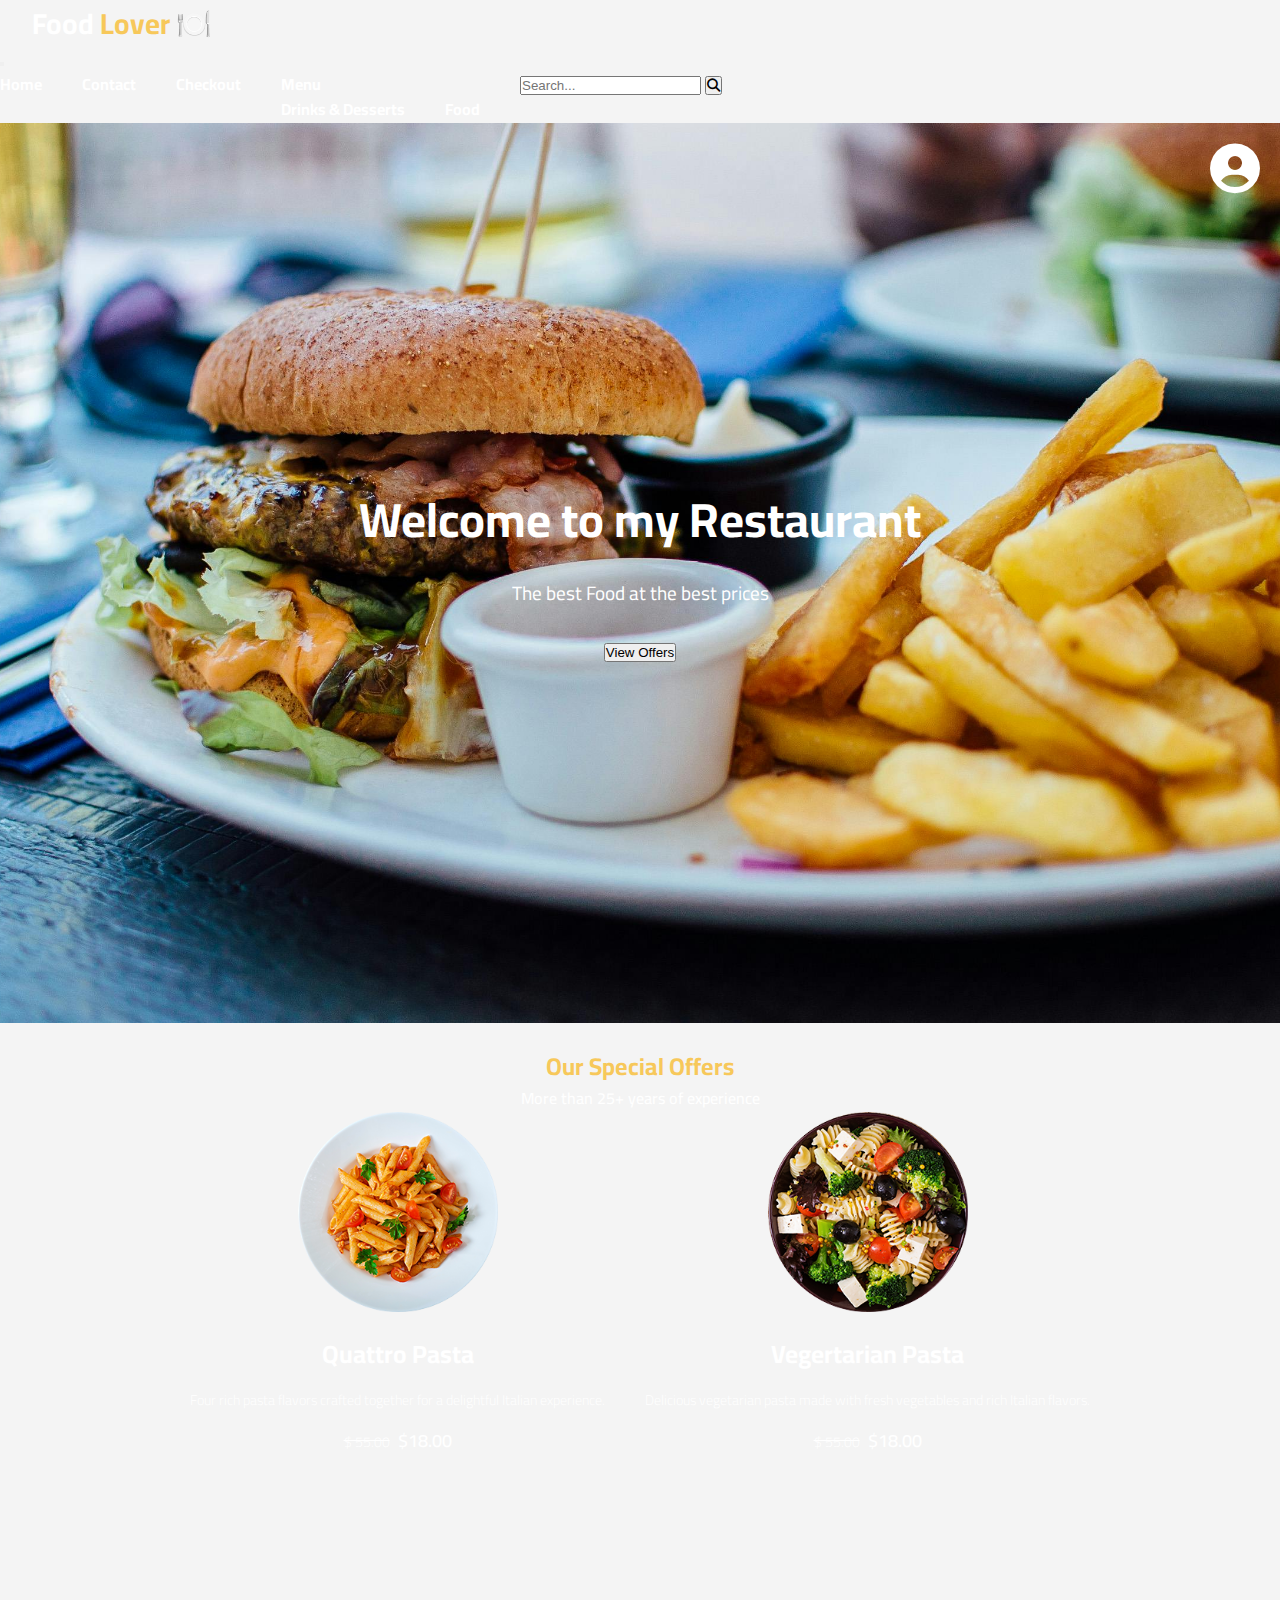
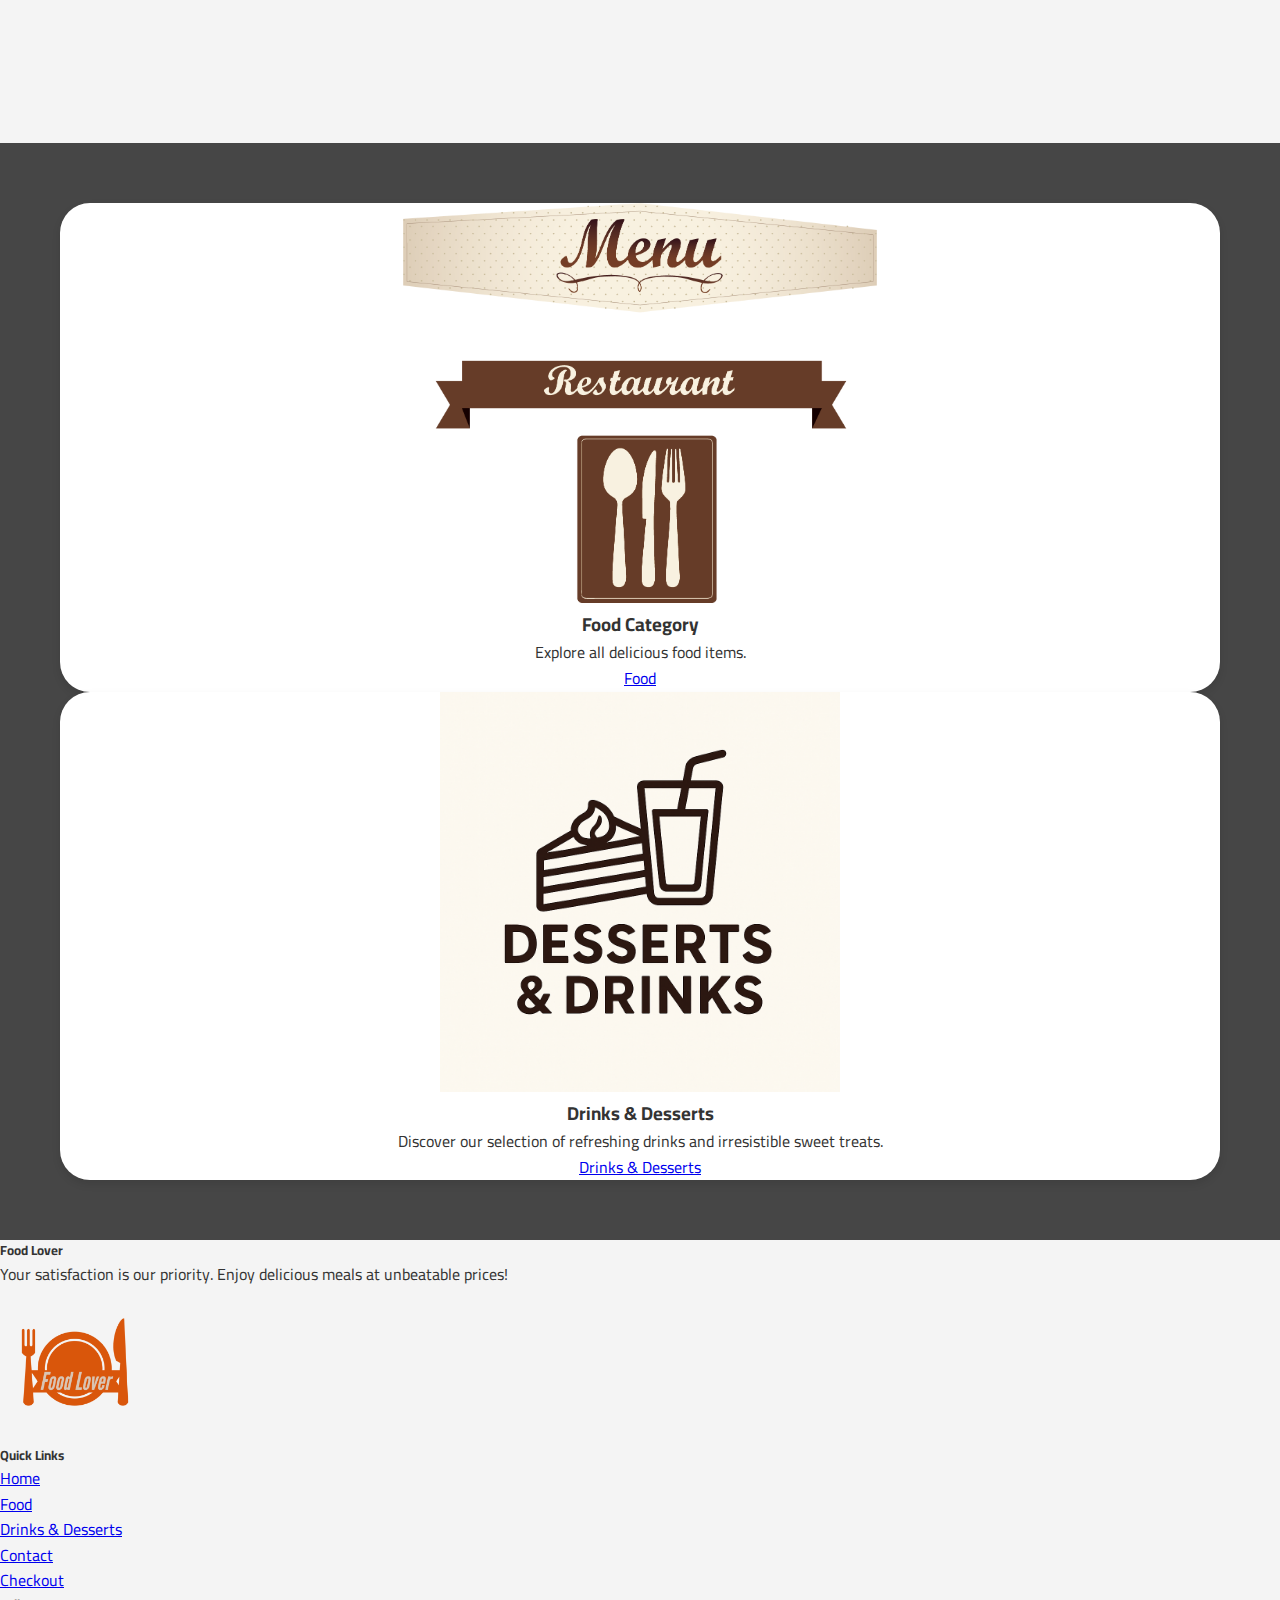
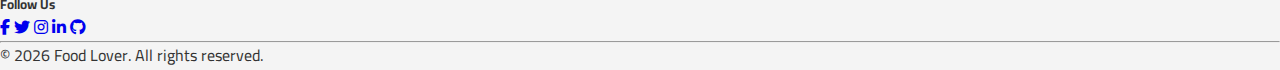
<file: index.html>
<!doctype html>
<html lang="en">
<head>
  <meta charset="utf-8">
  <meta name="viewport" content="width=device-width, initial-scale=1">
  <title>Food Lover</title>
  <!-- مكتبه بوت استراب  -->
  <link href="https://cdn.jsdelivr.net/npm/bootstrap@5.3.8/dist/css/bootstrap.min.css" rel="stylesheet"
  integrity="sha384-sRIl4kxILFvY47J16cr9ZwB07vP4J8+LH7qKQnuqkuIAvNWLzeN8tE5YBujZqJLB" crossorigin="anonymous">
  <!-- مكتبه الايقونات فونت اوسم -->
  <link rel="stylesheet" href="https://cdnjs.cloudflare.com/ajax/libs/font-awesome/6.5.0/css/all.min.css">
  <!-- مكتبه الخطوط جوجل فونت  -->
  <link href="https://fonts.googleapis.com/css2?family=Cairo:wght@400;700&display=swap" rel="stylesheet">
  <link rel="stylesheet" href="styles.css">
</head>
<body>
  <nav class="navbar navbar-expand-lg navbar-dark bg-dark px-4">
    <h4 class="logo ">Food <span>Lover 🍽️</span></h4>
    <button class="navbar-toggler" type="button" data-bs-toggle="collapse" data-bs-target="#mainNav">
      <span class="navbar-toggler-icon"></span>
    </button>
    <div class="collapse navbar-collapse" id="mainNav">
      <ul class="navbar-nav ms-auto align-items-center">
        <li><a href="index.html">Home</a></li>
        <li><a href="contact.html">Contact</a></li>
        <li><a href="checkout.html">Checkout</a></li>
        <!-- Dropdown -->
        <li class="nav-item dropdown">
          <a class="nav-link dropdown-toggle"  id="navDropdown" role="button" data-bs-toggle="dropdown">Menu</a>
          <ul class="dropdown-menu dropdown-menu-dark">
            <li><a class="dropdown-item" href="cafe.html">Drinks & Desserts</a></li>
            <li><a class="dropdown-item" href="food.html">Food</a></li>
          </ul>
        </li>
        <!-- Search Box -->
        <li class="nav-item ms-3">
          <form class="d-flex" role="search">
            <input class="form-control me-2" type="search" placeholder="Search..." aria-label="Search">
            <button class="btn btn-outline-info" type="submit">
              <i class="fa-solid fa-magnifying-glass"></i>
            </button>
          </form>
        </li>
      </ul>
    </div>
  </nav>
  <section class="Home">
    <!-- أيقونة الداشبورد -->
    <div class="profile">
      <a href="dashboard.html">
      <i class="fas fa-user-circle"></i>
      </a>
    </div>
    <div>
      <h1>Welcome to my Restaurant</h1>
      <p>The best Food at the best prices</p>
      <a href="#offers" class="btn-hero">
        <button type="button" class="btn btn-secondary">View Offers</button>
      </a>
  </section>
  <section id="offers">
    <div class="container">
      <div class="title">
        <h2>Our Special Offers</h2>
        <p>More than 25+ years of experience</p>
      </div>
      <div class="offers-items">
        <div>
          <img src="img/offer1.png" alt="Quattro Pasta">
          <div>
            <h3>Quattro Pasta</h3>
            <p>Four rich pasta flavors crafted together for a delightful Italian experience.</p>
            <p><del>$ 55.00</del> <span class="primary-text">$18.00</span></p>
          </div>
        </div>
        <div>
          <img src="img/offer2.png" alt="Vegertarian Pasta">
          <div>
            <h3>Vegertarian Pasta</h3>
            <p>Delicious vegetarian pasta made with fresh vegetables and rich Italian flavors.</p>
            <p><del>$ 55.00</del> <span class="primary-text">$18.00</span></p>
          </div>
        </div>
      </div>
    </div>
  </section>
  <section id="Product" >
    <div class="container">
      <div class="row g-4 justify-content-center">
        <!-- Card 1 -->
        <div class="col-12 col-md-6 col-lg-5">
          <div class="card h-100 text-center ">
            <img src="img/MNUE LOO.png" class="card-img-top" alt="Burger">
            <div class="card-body">
              <h3 class="card-title">Food Category</h3>
              <p class="card-text">Explore all delicious food items.</p>
              <a href="food.html" class="btn btn-secondary">Food</a>
            </div>
          </div>
        </div>
        <!-- Card 2 -->
        <div class="col-12 col-md-6 col-lg-5">
          <div class="card h-100 text-center ">
            <img src="img/CAFE LOGO.png" class="card-img-top" alt="Tea">
            <div class="card-body">
              <h3>Drinks & Desserts</h3>
              <p class="card-text">Discover our selection of refreshing drinks and irresistible sweet treats.</p>
              <a href="cafe.html" class="btn btn-secondary">Drinks & Desserts</a>
            </div>
          </div>
        </div>
      </div>
    </div>
  </section>
  <footer class="bg-dark text-white pt-4">
    <div class="container text-center text-md-start">
      <div class="row">
        <!-- About -->
        <div class="col-md-4 mb-4">
          <h5 class="text-uppercase">Food Lover</h5>
          <p>Your satisfaction is our priority. Enjoy delicious meals at unbeatable prices!</p>
          <img src="img/logo.png" alt="Food Lover Logo" style="width:150px;">
        </div>
        <!-- Links -->
        <div class="col-md-4 mb-4 footer">
          <h5 class="text-uppercase">Quick Links</h5>
          <ul class="list-unstyled">
            <li><a href="index.html" class="text-white text-decoration-none">Home</a></li>
            <li><a href="food.html" class="text-white text-decoration-none">Food</a></li>
            <li><a href="cafe.html" class="text-white text-decoration-none">Drinks & Desserts</a></li>
            <li><a href="contact.html" class="text-white text-decoration-none">Contact</a></li>
            <li><a href="checkout.html" class="text-white text-decoration-none">Checkout</a></li>
          </ul>
        </div>
        <!-- Social -->
        <div class="col-md-4 mb-4">
          <h5 class="text-uppercase">Follow Us</h5>
          <a href="#" class="text-white me-3"><i class="fa-brands fa-facebook-f"></i></a>
          <a href="#" class="text-white me-3"><i class="fa-brands fa-twitter"></i></a>
          <a href="#" class="text-white me-3"><i class="fa-brands fa-instagram"></i></a>
          <a href="#" class="text-white me-3"><i class="fa-brands fa-linkedin-in"></i></a>
          <a href="#" class="text-white"><i class="fa-brands fa-github"></i></a>
        </div>
      </div>
    </div>
    <hr>
    <div class="text-center p-3">
      &copy; 2026 Food Lover. All rights reserved.
    </div>
  </footer>
  <script src="https://cdn.jsdelivr.net/npm/bootstrap@5.3.8/dist/js/bootstrap.bundle.min.js" integrity="sha384-FKyoEForCGlyvwx9Hj09JcYn3nv7wiPVlz7YYwJrWVcXK/BmnVDxM+D2scQbITxI" crossorigin="anonymous"></script>

</body>
</html>
</file>
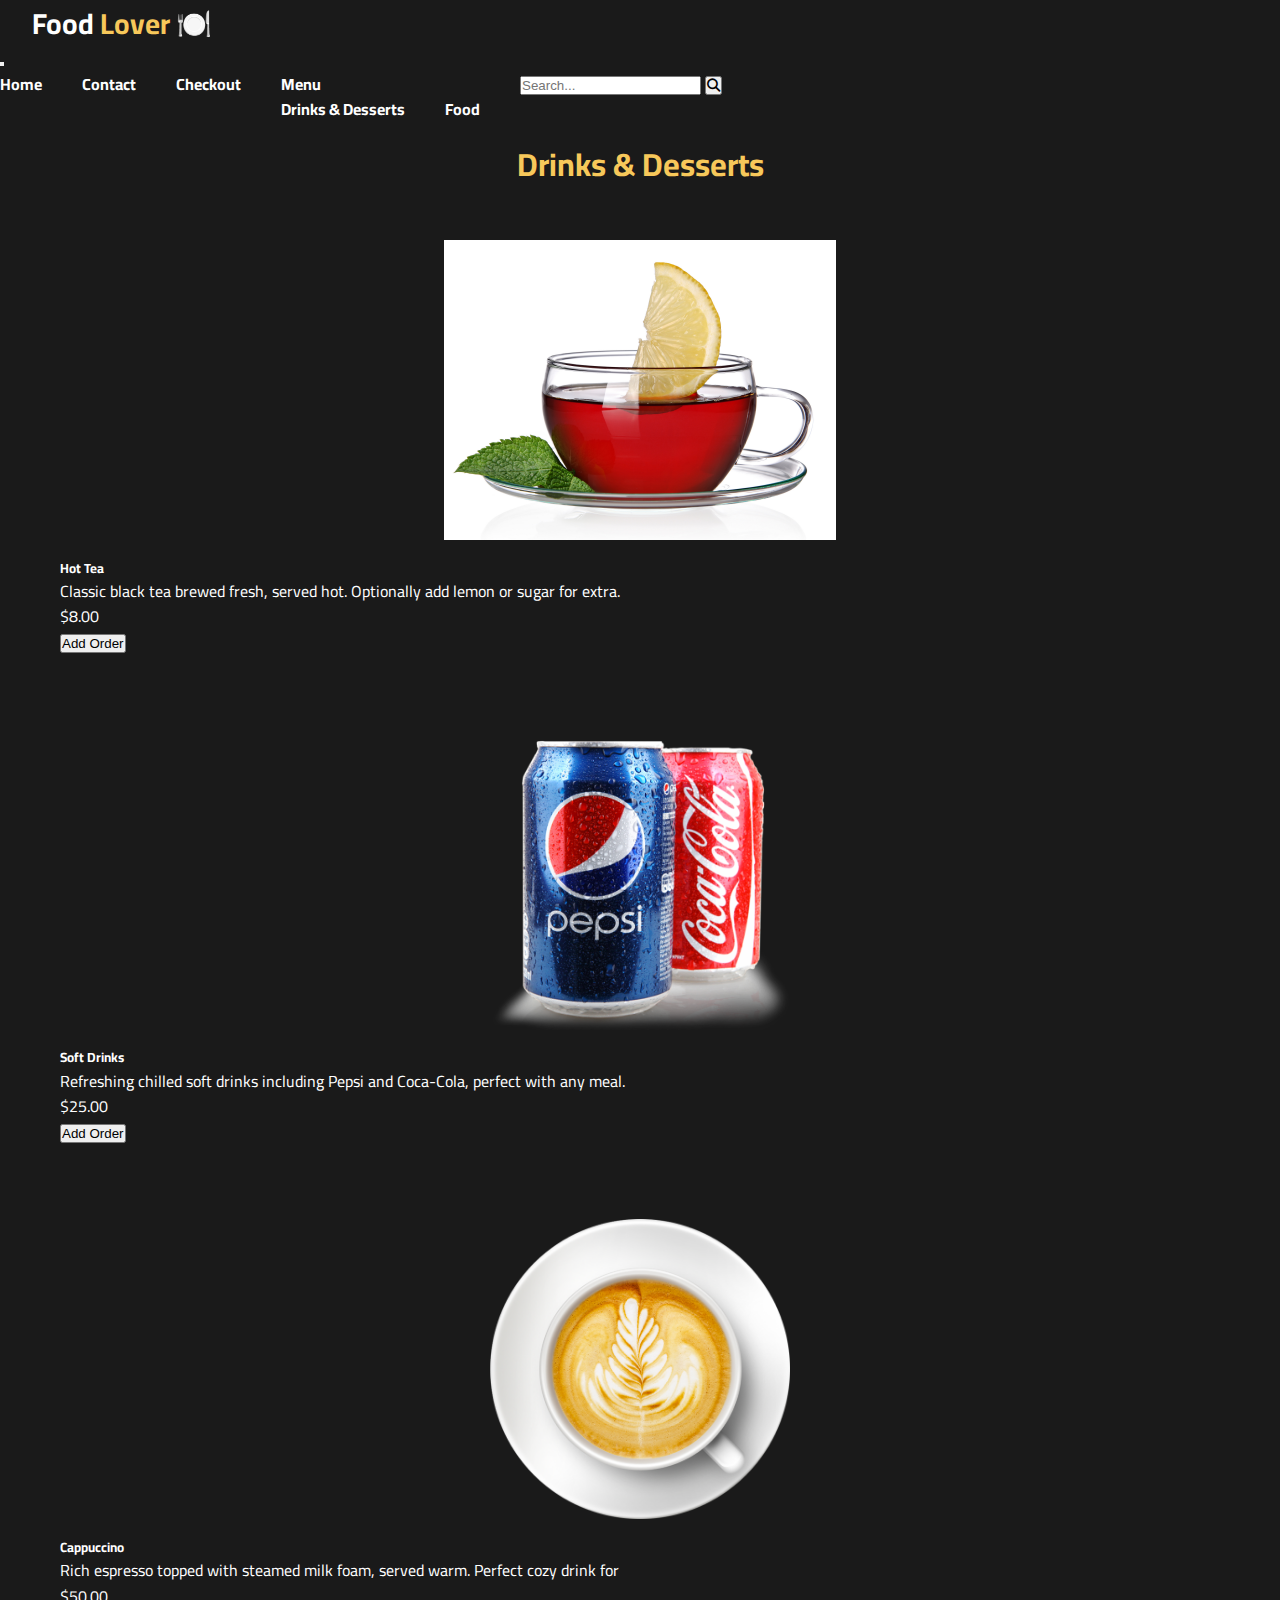
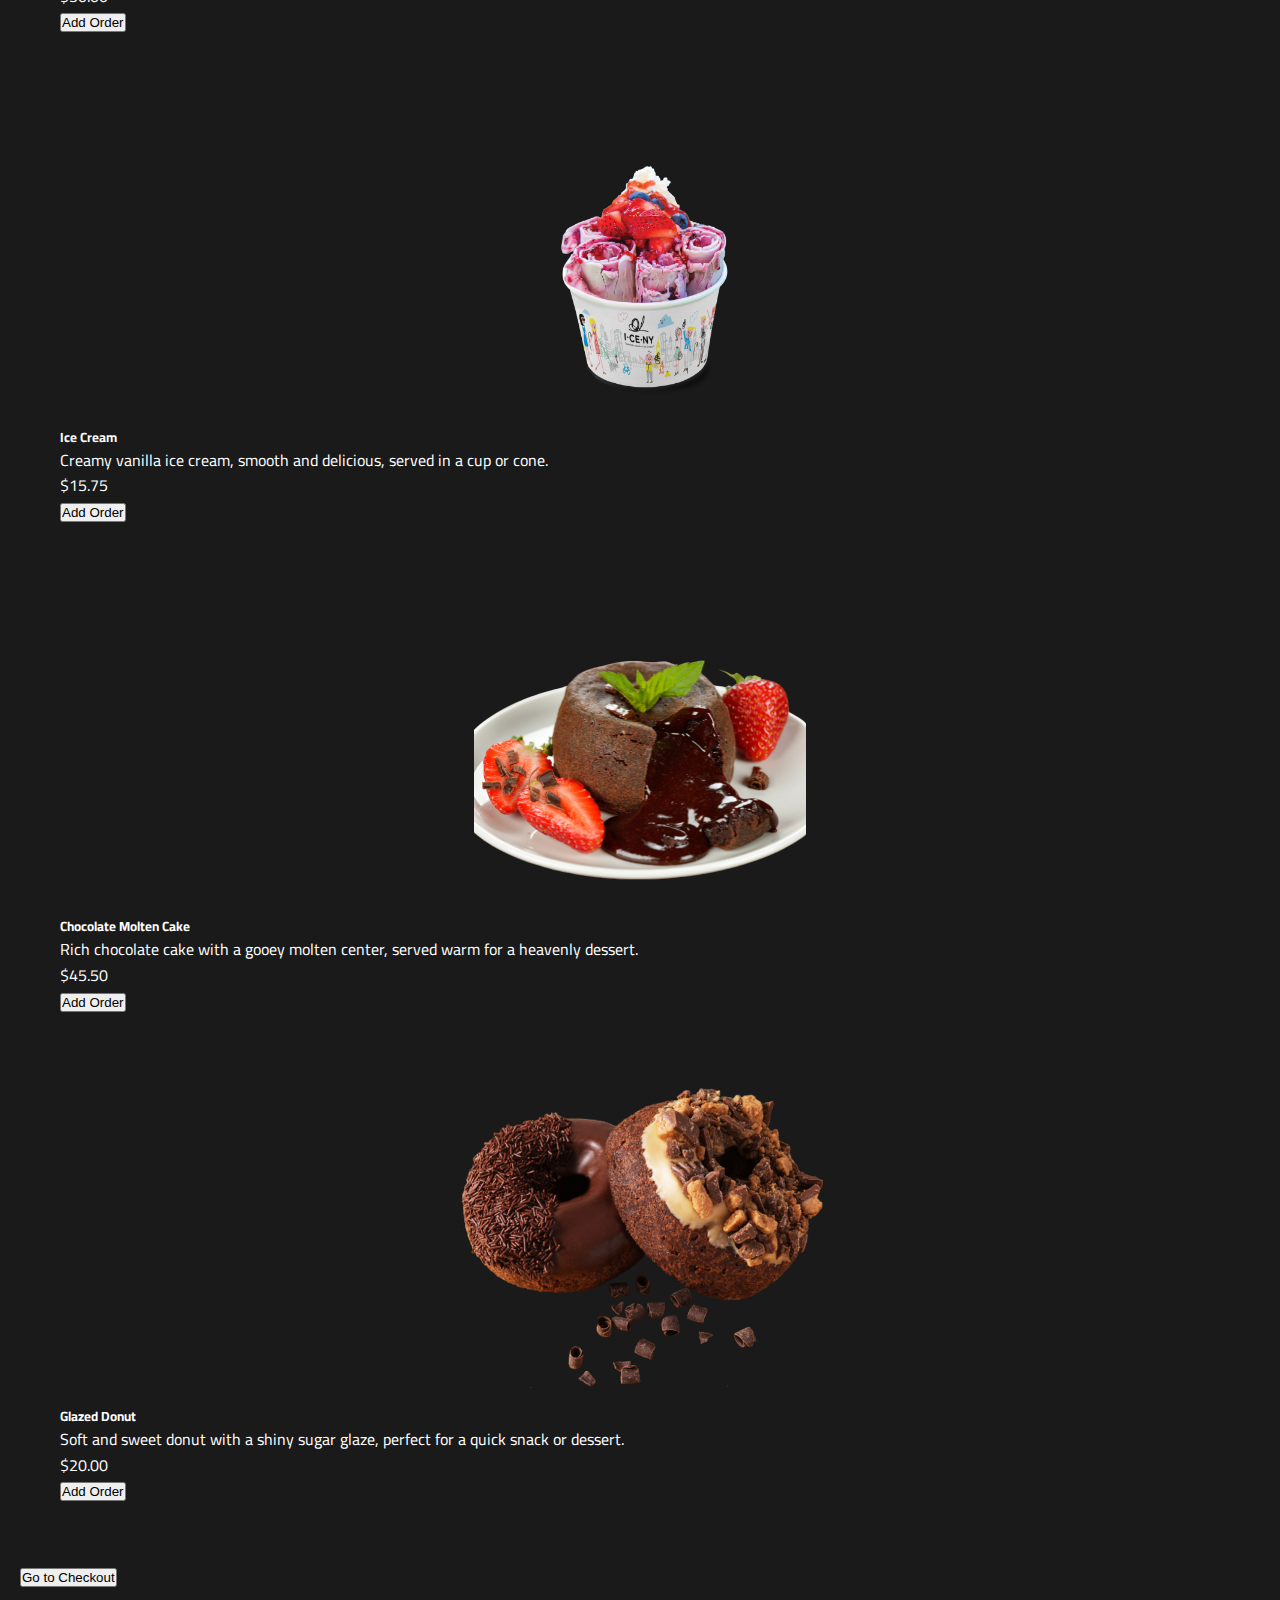
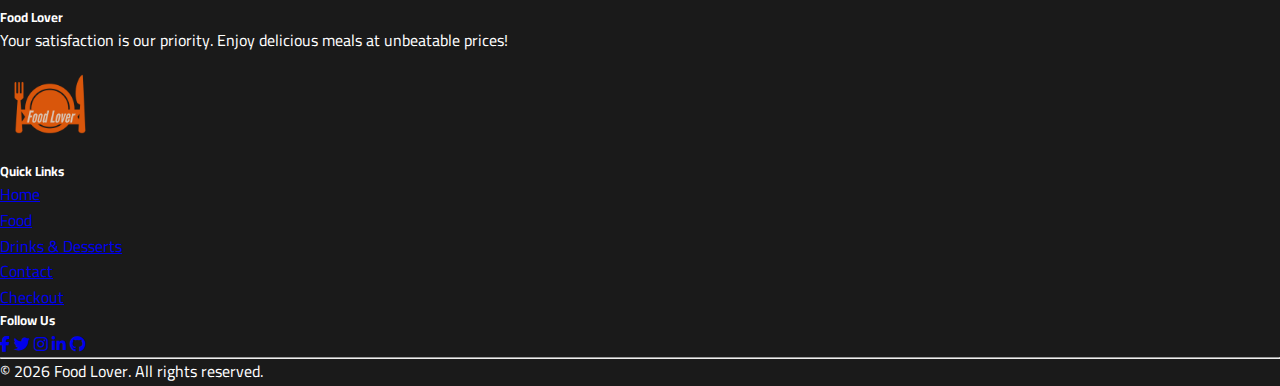
<file: cafe.html>
<!doctype html>
<html lang="en">
<head>
  <meta charset="utf-8">
  <meta name="viewport" content="width=device-width, initial-scale=1">
  <title>Drinks & Desserts</title>
  <!-- مكتبه بوت استراب  -->
  <link href="https://cdn.jsdelivr.net/npm/bootstrap@5.3.8/dist/css/bootstrap.min.css" rel="stylesheet"
    integrity="sha384-sRIl4kxILFvY47J16cr9ZwB07vP4J8+LH7qKQnuqkuIAvNWLzeN8tE5YBujZqJLB" crossorigin="anonymous">
  <!-- مكتبه الايقونات فونت اوسم -->
  <link rel="stylesheet" href="https://cdnjs.cloudflare.com/ajax/libs/font-awesome/6.5.0/css/all.min.css">
  <!-- مكتبه الخطوط جوجل فونت  -->
  <link href="https://fonts.googleapis.com/css2?family=Cairo:wght@400;700&display=swap" rel="stylesheet">
  <link rel="stylesheet" href="css/cafe.css">
</head>
<body>
  <nav class="navbar navbar-expand-lg navbar-dark bg-dark px-4">
    <h4 class="logo mb-0">Food <span>Lover 🍽️</span></h4>
    <button class="navbar-toggler" type="button" data-bs-toggle="collapse" data-bs-target="#mainNav">
      <span class="navbar-toggler-icon"></span>
    </button>
    <div class="collapse navbar-collapse" id="mainNav">
      <ul class="navbar-nav ms-auto align-items-center">
        <li><a href="index.html">Home</a></li>
        <li><a href="contact.html">Contact</a></li>
        <li><a href="checkout.html">Checkout</a></li>
        <!-- Dropdown -->
        <li class="nav-item dropdown">
          <a class="nav-link dropdown-toggle" href="#" id="navDropdown" role="button" data-bs-toggle="dropdown">Menu</a>
          <ul class="dropdown-menu dropdown-menu-dark">
            <li><a class="dropdown-item" href="cafe.html">Drinks & Desserts</a></li>
            <li><a class="dropdown-item" href="food.html">Food</a></li>
          </ul>
        </li>
        <!-- Search Box -->
        <li class="nav-item ms-3">
          <form class="d-flex" role="search">
            <input class="form-control me-2" type="search" placeholder="Search..." aria-label="Search">
            <button class="btn btn-outline-info" type="submit">
              <i class="fa-solid fa-magnifying-glass"></i>
            </button>
          </form>
        </li>
      </ul>
    </div>
  </nav>
  <h1>Drinks & Desserts</h1>
<div class="row row-cols-1 row-cols-md-3 g-4">
  <!-- Card 1 -->
  <div class="col">
    <div class="card h-100 d-flex flex-column">
      <img src="img/tea.png" class="card-img-top" alt="Pizza">
      <div class="card-body text-center d-flex flex-column">
        <h5 class="card-title">Hot Tea</h5>
        <p class="card-text">Classic black tea brewed fresh, served hot. Optionally add lemon or sugar for extra.</p>
        <p class="card-text fw-bold">$8.00</p>
        <button class="btn btn-primary mt-auto" onclick="addToCart('Hot Tea', 8)">Add Order</button>
      </div>
    </div>
  </div>
  <!-- Card 2 -->
  <div class="col">
    <div class="card h-100 d-flex flex-column">
      <img src="img/pepise.png" class="card-img-top" alt="Fried Rice">
      <div class="card-body text-center d-flex flex-column">
        <h5 class="card-title">Soft Drinks</h5>
        <p class="card-text">Refreshing chilled soft drinks including Pepsi and Coca-Cola, perfect with any meal.</p>
        <p class="card-text fw-bold">$25.00</p>
        <button class="btn btn-primary mt-auto" onclick="addToCart('Soft Drinks', 25.0)">Add Order</button>
      </div>
    </div>
  </div>
  <!-- Card 3 -->
  <div class="col">
    <div class="card h-100 d-flex flex-column">
      <img src="img/cappuccion.png" class="card-img-top" alt="Coke">
      <div class="card-body text-center d-flex flex-column">
        <h5 class="card-title">Cappuccino</h5>
        <p class="card-text">Rich espresso topped with steamed milk foam, served warm. Perfect cozy drink for</p>
        <p class="card-text fw-bold">$50.00</p>
        <button class="btn btn-primary mt-auto" onclick="addToCart('Cappuccino', 50)">Add Order</button>
      </div>
    </div>
  </div>
  <!-- Card 4 -->
  <div class="col">
    <div class="card h-100 d-flex flex-column">
      <img src="img/hot cjho.png" class="card-img-top" alt="Burger">
      <div class="card-body text-center d-flex flex-column">
        <h5 class="card-title">Ice Cream</h5>
        <p class="card-text">Creamy vanilla ice cream, smooth and delicious, served in a cup or cone.</p>
        <p class="card-text fw-bold">$15.75</p>
        <button class="btn btn-primary mt-auto" onclick="addToCart('Ice Cream', 15.75)">Add Order</button>
      </div>
    </div>
  </div>
  <!-- Card 5 -->
  <div class="col">
    <div class="card h-100 d-flex flex-column">
      <img src="img/moulten cake.png" class="card-img-top" alt="Molten Cake">
      <div class="card-body text-center d-flex flex-column">
        <h5 class="card-title">Chocolate Molten Cake</h5>
        <p class="card-text">Rich chocolate cake with a gooey molten center, served warm for a heavenly dessert.</p>
        <p class="card-text fw-bold">$45.50</p>
        <button class="btn btn-primary mt-auto" onclick="addToCart('Chocolate Molten Cake', 45.5)">Add Order</button>
      </div>
    </div>
  </div>
  <!-- Card 6 -->
  <div class="col">
    <div class="card h-100 d-flex flex-column">
      <img src="img/dount.png" class="card-img-top" alt="Donut">
      <div class="card-body text-center d-flex flex-column">
        <h5 class="card-title">Glazed Donut</h5>
        <p class="card-text">Soft and sweet donut with a shiny sugar glaze, perfect for a quick snack or dessert.</p>
        <p class="card-text fw-bold">$20.00</p>
        <button class="btn btn-primary mt-auto" onclick="addToCart('Glazed Donut', 20.0)">Add Order</button>
      </div>
    </div>
  </div>
</div>
  <div class="text-center mt-4">
    <button id="btn" class="btn btn-success btn-lg" onclick="goToPayment()">Go to Checkout</button>
  </div>
  <footer class="bg-dark text-white pt-4">
    <div class="container text-center text-md-start">
      <div class="row">
        <!-- About -->
        <div class="col-md-4 mb-4">
          <h5 class="text-uppercase">Food Lover</h5>
          <p>Your satisfaction is our priority. Enjoy delicious meals at unbeatable prices!</p>
          <img src="img/logo.png" alt="Food Lover Logo" style="width:100px;">
        </div>
        <!-- Links -->
        <div class="col-md-4 mb-4 footer">
          <h5 class="text-uppercase">Quick Links</h5>
          <ul class="list-unstyled">
            <li><a href="index.html" class="text-white text-decoration-none">Home</a></li>
            <li><a href="food.html" class="text-white text-decoration-none">Food</a></li>
            <li><a href="cafe.html" class="text-white text-decoration-none">Drinks & Desserts </a></li>
            <li><a href="contact.html" class="text-white text-decoration-none">Contact</a></li>
            <li><a href="checkout.html" class="text-white text-decoration-none">Checkout</a></li>
          </ul>
        </div>
        <!-- Social -->
        <div class="col-md-4 mb-4">
          <h5 class="text-uppercase">Follow Us</h5>
          <a href="#" class="text-white me-3"><i class="fa-brands fa-facebook-f"></i></a>
          <a href="#" class="text-white me-3"><i class="fa-brands fa-twitter"></i></a>
          <a href="#" class="text-white me-3"><i class="fa-brands fa-instagram"></i></a>
          <a href="#" class="text-white me-3"><i class="fa-brands fa-linkedin-in"></i></a>
          <a href="#" class="text-white"><i class="fa-brands fa-github"></i></a>
        </div>
      </div>
    </div>
    <hr>
    <div class="text-center p-3">
      &copy; 2026 Food Lover. All rights reserved.
    </div>
  </footer>
    <script src="https://cdn.jsdelivr.net/npm/bootstrap@5.3.8/dist/js/bootstrap.bundle.min.js" integrity="sha384-FKyoEForCGlyvwx9Hj09JcYn3nv7wiPVlz7YYwJrWVcXK/BmnVDxM+D2scQbITxI" crossorigin="anonymous"></script>

  <script src="js/menu.js"></script>
</body>
</html>
</file>
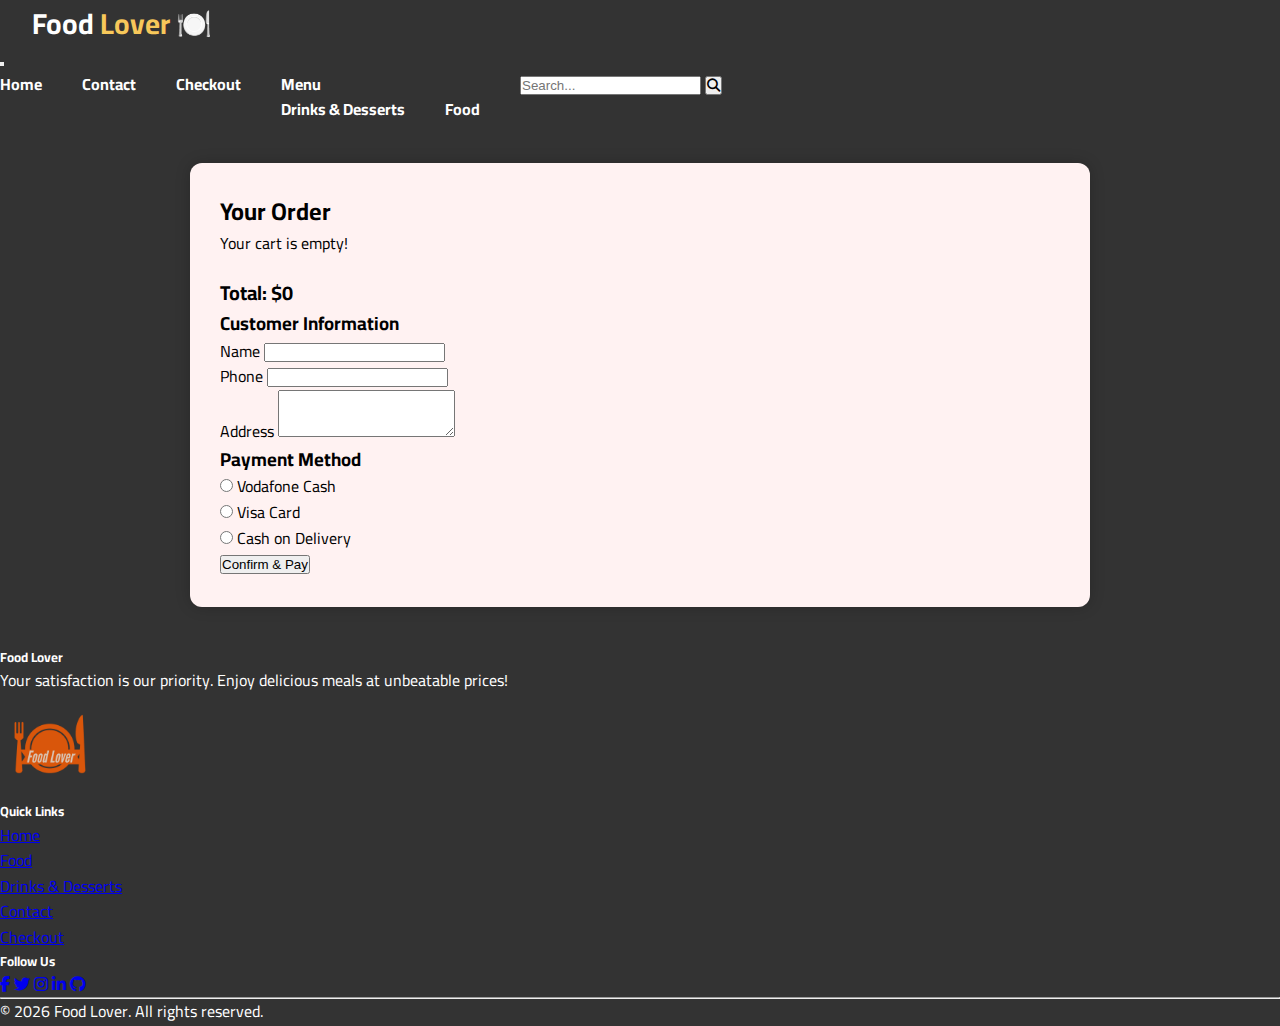
<file: checkout.html>
<!DOCTYPE html>
<html lang="en">
<head>
  <meta charset="UTF-8">
  <meta name="viewport" content="width=device-width, initial-scale=1.0">
  <title>Checkout - Food Lover</title>
  <!-- Bootstrap Library -->
  <link href="https://cdn.jsdelivr.net/npm/bootstrap@5.3.8/dist/css/bootstrap.min.css" rel="stylesheet"
    integrity="sha384-sRIl4kxILFvY47J16cr9ZwB07vP4J8+LH7qKQnuqkuIAvNWLzeN8tE5YBujZqJLB" crossorigin="anonymous">
  <!-- Font Awesome Icons -->
  <link rel="stylesheet" href="https://cdnjs.cloudflare.com/ajax/libs/font-awesome/6.5.0/css/all.min.css">
  <!-- Google Fonts -->
  <link href="https://fonts.googleapis.com/css2?family=Cairo:wght@400;700&display=swap" rel="stylesheet">
  <link rel="stylesheet" href="css/payment.css">
</head>
<body>
    <nav class="navbar navbar-expand-lg navbar-dark bg-dark px-4">
      <h4 class="logo mb-0">Food <span>Lover 🍽️</span></h4>
      <button class="navbar-toggler" type="button" data-bs-toggle="collapse" data-bs-target="#mainNav">
        <span class="navbar-toggler-icon"></span>
      </button>
      <div class="collapse navbar-collapse" id="mainNav">
        <ul class="navbar-nav ms-auto align-items-center">
          <li><a href="index.html">Home</a></li>
          <li><a href="contact.html">Contact</a></li>
          <li><a href="checkout.html">Checkout</a></li>
          <!-- Dropdown -->
          <li class="nav-item dropdown">
            <a class="nav-link dropdown-toggle" href="#" id="navDropdown" role="button" data-bs-toggle="dropdown">Menu</a>
            <ul class="dropdown-menu dropdown-menu-dark">
              <li><a class="dropdown-item" href="cafe.html">Drinks & Desserts</a></li>
              <li><a class="dropdown-item" href="food.html">Food</a></li>
            </ul>
          </li>
          <!-- Search Box -->
          <li class="nav-item ms-3">
            <form class="d-flex" role="search">
              <input class="form-control me-2" type="search" placeholder="Search..." aria-label="Search">
              <button class="btn btn-outline-info" type="submit">
                <i class="fa-solid fa-magnifying-glass"></i>
              </button>
            </form>
          </li>
        </ul>
      </div>
    </nav>
    <div class="checkout-container">
      <h2 class="text-center mb-4">Your Order</h2>
      <div id="cartItems"></div>
      <div class="total text-end" id="totalPrice"></div>
      <h3 class="mt-4">Customer Information</h3>
      <form id="checkoutForm">
        <div class="mb-3">
          <label for="customerName" class="form-label">Name</label>
          <input type="text" class="form-control" id="customerName" required>
        </div>
        <div class="mb-3">
          <label for="customerPhone" class="form-label">Phone</label>
          <input type="tel" class="form-control" id="customerPhone" required>
        </div>
        <div class="mb-3">
          <label for="customerAddress" class="form-label">Address</label>
          <textarea class="form-control" id="customerAddress" rows="3" required></textarea>
        </div>
        <h3 class="mt-4">Payment Method</h3>
        <div class="form-check">
          <input class="form-check-input" type="radio" name="paymentMethod" id="vodafone" value="Vodafone Cash" required>
          <label class="form-check-label" for="vodafone">Vodafone Cash</label>
        </div>
        <div class="form-check">
          <input class="form-check-input" type="radio" name="paymentMethod" id="visa" value="Visa">
          <label class="form-check-label" for="visa">Visa Card</label>
        </div>
        <div class="form-check">
          <input class="form-check-input" type="radio" name="paymentMethod" id="cash" value="Cash on Delivery">
          <label class="form-check-label" for="cash">Cash on Delivery</label>
        </div>
        <!-- Payment Method Extra Fields -->
        <div id="vodafoneExtra" class="payment-extra" style="display: none;">
          <h5 class="mt-3">Vodafone Cash Details</h5>
          <div class="mb-2">
            <label>Vodafone Number:</label>
            <input type="text" class="form-control" placeholder="Enter number to transfer">
          </div>
          <div class="mb-2">
            <label>Upload Screenshot:</label>
            <input type="file" class="form-control">
          </div>
        </div>
        <div id="visaExtra" class="payment-extra" style="display: none;">
          <h5 class="mt-3">Visa Card Details</h5>
          <div class="mb-2">
            <label>Card Number:</label>
            <input type="text" class="form-control" placeholder="1234 5678 9012 3456">
          </div>
          <div class="mb-2">
            <label>Expiry Date:</label>
            <input type="text" class="form-control" placeholder="MM/YY">
          </div>
          <div class="mb-2">
            <label>CVV:</label>
            <input type="text" class="form-control" placeholder="123">
          </div>
        </div>
        <div id="cashExtra" class="payment-extra" style="display: none;">
          <h5 class="mt-3">Delivery Details</h5>
          <div class="mb-2">
            <label>Phone for confirmation:</label>
            <input type="text" class="form-control">
          </div>
        </div>
        <button type="submit" class="btn btn-success btn-lg mt-4 w-100">Confirm & Pay</button>
      </form>
    </div>
    <footer class="bg-dark text-white pt-4 mt-5">
      <div class="container text-center text-md-start">
        <div class="row">
          <!-- About -->
          <div class="col-md-4 mb-4">
            <h5 class="text-uppercase">Food Lover</h5>
            <p>Your satisfaction is our priority. Enjoy delicious meals at unbeatable prices!</p>
            <img src="img/logo.png" alt="Food Lover Logo" style="width:100px;">
          </div>
          <!-- Links -->
          <div class="col-md-4 mb-4 footer">
            <h5 class="text-uppercase">Quick Links</h5>
            <ul class="list-unstyled">
              <li><a href="index.html" class="text-white text-decoration-none">Home</a></li>
              <li><a href="food.html" class="text-white text-decoration-none">Food</a></li>
              <li><a href="cafe.html" class="text-white text-decoration-none">Drinks & Desserts</a></li>
              <li><a href="contact.html" class="text-white text-decoration-none">Contact</a></li>
              <li><a href="checkout.html" class="text-white text-decoration-none">Checkout</a></li>
            </ul>
          </div>
          <!-- Social -->
          <div class="col-md-4 mb-4">
            <h5 class="text-uppercase">Follow Us</h5>
            <a href="#" class="text-white me-3"><i class="fa-brands fa-facebook-f"></i></a>
            <a href="#" class="text-white me-3"><i class="fa-brands fa-twitter"></i></a>
            <a href="#" class="text-white me-3"><i class="fa-brands fa-instagram"></i></a>
            <a href="#" class="text-white me-3"><i class="fa-brands fa-linkedin-in"></i></a>
            <a href="#" class="text-white"><i class="fa-brands fa-github"></i></a>
          </div>
        </div>
      </div>
      <hr>
      <div class="text-center p-3">
        &copy; 2026 Food Lover. All rights reserved.
      </div>
    </footer>
    <script src="https://cdn.jsdelivr.net/npm/bootstrap@5.3.8/dist/js/bootstrap.bundle.min.js" integrity="sha384-FKyoEForCGlyvwx9Hj09JcYn3nv7wiPVlz7YYwJrWVcXK/BmnVDxM+D2scQbITxI" crossorigin="anonymous"></script>
    <script src="js/chec.js"></script>
</body>
</html>
</file>
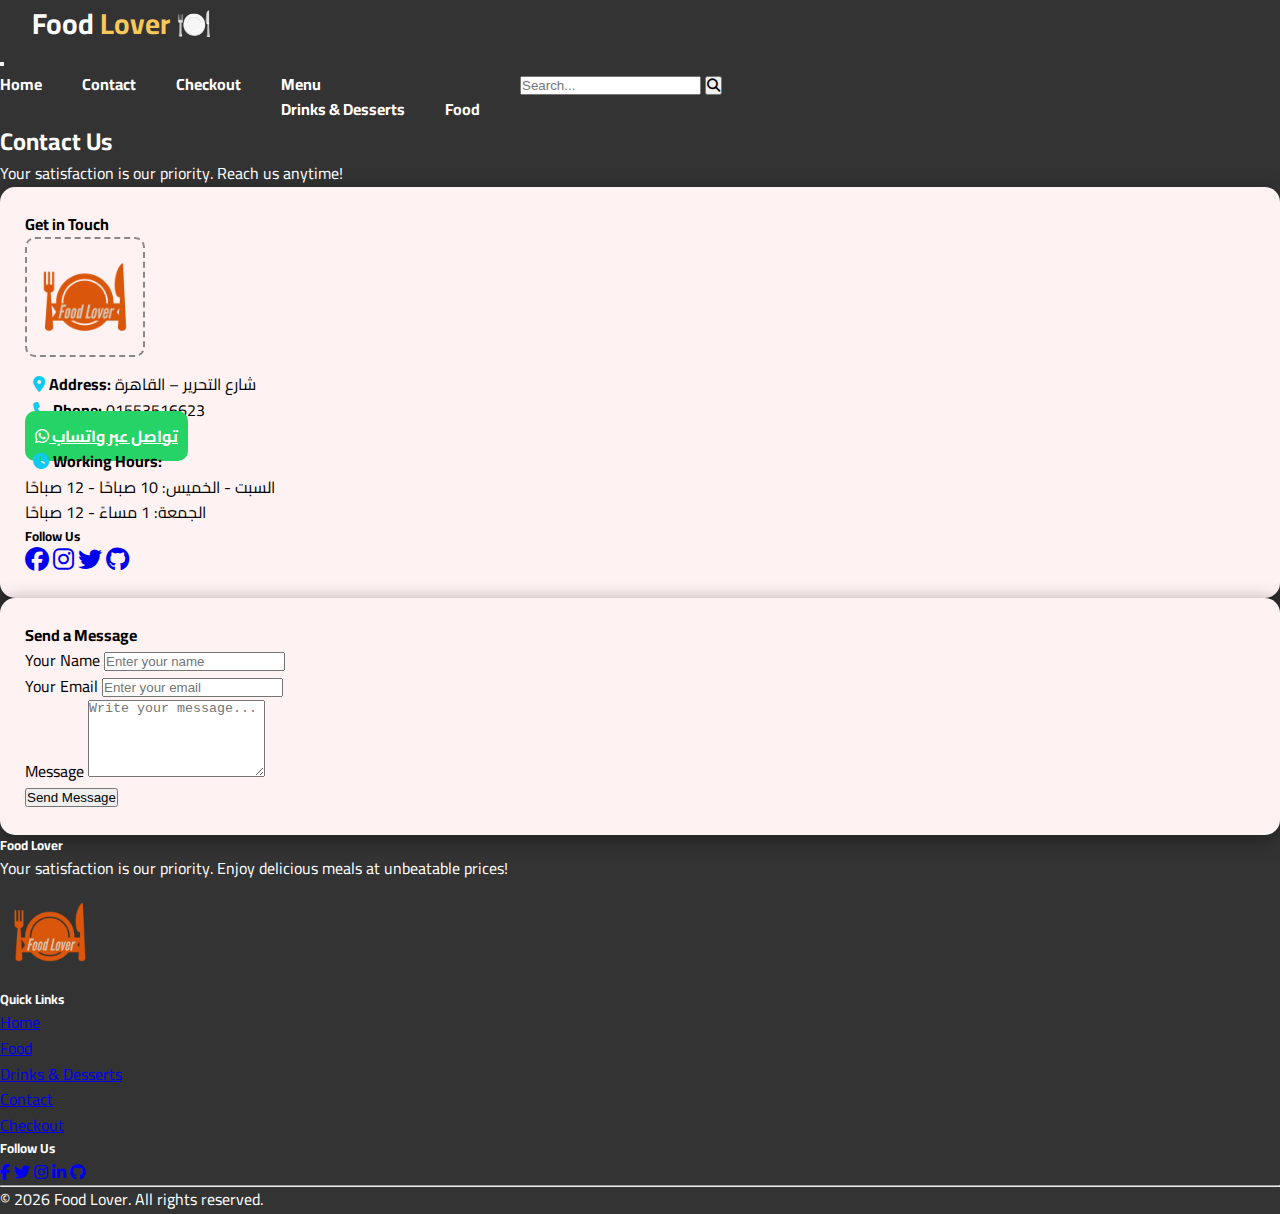
<file: contact.html>
<!doctype html>
<html lang="en">
<head>
  <meta charset="utf-8">
  <meta name="viewport" content="width=device-width, initial-scale=1">
  <title></title>
  <!-- مكتبه بوت استراب  -->
  <link href="https://cdn.jsdelivr.net/npm/bootstrap@5.3.8/dist/css/bootstrap.min.css" rel="stylesheet"
    integrity="sha384-sRIl4kxILFvY47J16cr9ZwB07vP4J8+LH7qKQnuqkuIAvNWLzeN8tE5YBujZqJLB" crossorigin="anonymous">
  <!-- مكتبه الايقونات فونت اوسم -->
  <link rel="stylesheet" href="https://cdnjs.cloudflare.com/ajax/libs/font-awesome/6.5.0/css/all.min.css">
  <!-- مكتبه الخطوط جوجل فونت  -->
  <link href="https://fonts.googleapis.com/css2?family=Cairo:wght@400;700&display=swap" rel="stylesheet">
  <link rel="stylesheet" href="css/contact.css">
</head>
  <nav class="navbar navbar-expand-lg navbar-dark bg-dark px-4">
    <h4 class="logo mb-0">Food <span>Lover 🍽️</span></h4>
    <button class="navbar-toggler" type="button" data-bs-toggle="collapse" data-bs-target="#mainNav">
      <span class="navbar-toggler-icon"></span>
    </button>
    <div class="collapse navbar-collapse" id="mainNav">
      <ul class="navbar-nav ms-auto align-items-center">
        <li><a href="index.html">Home</a></li>
        <li><a href="contact.html">Contact</a></li>
        <li><a href="checkout.html">Checkout</a></li>
        <!-- Dropdown -->
        <li class="nav-item dropdown">
          <a class="nav-link dropdown-toggle" href="#" id="navDropdown" role="button" data-bs-toggle="dropdown">Menu</a>
          <ul class="dropdown-menu dropdown-menu-dark">
            <li><a class="dropdown-item" href="cafe.html">Drinks & Desserts</a></li>
            <li><a class="dropdown-item" href="food.html">Food</a></li>
          </ul>
        </li>
        <!-- Search Box -->
        <li class="nav-item ms-3">
          <form class="d-flex" role="search">
            <input class="form-control me-2" type="search" placeholder="Search..." aria-label="Search">
            <button class="btn btn-outline-info" type="submit">
              <i class="fa-solid fa-magnifying-glass"></i>
            </button>
          </form>
        </li>
      </ul>
    </div>
  </nav>
  <section class="container py-5">
    <h2 class="text-center fw-bold mb-4">Contact Us</h2>
    <p class="text-center mb-5">Your satisfaction is our priority. Reach us anytime!</p>
    <!-- Row for both boxes -->
    <div class="row g-4 d-flex align-items-start contact-row">
      <!-- CONTACT DETAILS -->
      <div class="col-md-5">
        <div class="contact-box">
          <h4 class="mb-3">Get in Touch</h4>
          <div class="logo-placeholder">
            <img src="img/logo.png" alt="Logo" style="max-width:100%; border-radius:10px;">
          </div>
          <div class="contact-info mb-3">
            <i class="fa-solid fa-location-dot"></i>
            <strong>Address:</strong> شارع التحرير – القاهرة
          </div>
          <div class="contact-info mb-3">
            <i class="fa-solid fa-phone"></i>
            <strong>Phone:</strong> 01553516623
          </div>
          <a href="https://wa.me/201553516623" target="_blank" class="btn btn-whatsapp w-100 mb-3">
            <i class="fa-brands fa-whatsapp"></i> تواصل عبر واتساب
          </a>
          <div class="contact-info mb-3">
            <i class="fa-solid fa-clock"></i>
            <strong>Working Hours:</strong><br>
            السبت - الخميس: 10 صباحًا - 12 صباحًا<br>
            الجمعة: 1 مساءً - 12 صباحًا
          </div>
          <h5 class="mt-4">Follow Us</h5>
          <div class="mt-2">
            <a href="#" class="text-info me-3"><i class="fa-brands fa-facebook fa-xl"></i></a>
            <a href="#" class="text-info me-3"><i class="fa-brands fa-instagram fa-xl"></i></a>
            <a href="#" class="text-info me-3"><i class="fa-brands fa-twitter fa-xl"></i></a>
            <a href="#" class="text-info me-3"><i class="fa-brands fa-github fa-xl"></i></a>
          </div>
        </div>
      </div>
      <!-- CONTACT FORM -->
      <div class="col-md-7">
        <div class="contact-box">
          <h4 class="mb-3">Send a Message</h4>
          <form>
            <div class="mb-3">
              <label class="form-label">Your Name</label>
              <input type="text" class="form-control" placeholder="Enter your name">
            </div>
            <div class="mb-3">
              <label class="form-label">Your Email</label>
              <input type="email" class="form-control" placeholder="Enter your email">
            </div>
            <div class="mb-3">
              <label class="form-label">Message</label>
              <textarea class="form-control" rows="5" placeholder="Write your message..."></textarea>
            </div>
            <button class="btn btn-dark w-100">Send Message</button>
          </form>
        </div>
      </div>
    </div>
  </section>
  <footer class="bg-dark text-white pt-4">
    <div class="container text-center text-md-start">
      <div class="row">
        <!-- About -->
        <div class="col-md-4 mb-4">
          <h5 class="text-uppercase">Food Lover</h5>
          <p>Your satisfaction is our priority. Enjoy delicious meals at unbeatable prices!</p>
          <img src="img/logo.png" alt="Food Lover Logo" style="width:100px;">
        </div>
        <!-- Links -->
        <div class="col-md-4 mb-4 footer">
          <h5 class="text-uppercase">Quick Links</h5>
          <ul class="list-unstyled">
            <li><a href="index.html" class="text-white text-decoration-none">Home</a></li>
            <li><a href="food.html" class="text-white text-decoration-none">Food</a></li>
            <li><a href="cafe.html" class="text-white text-decoration-none">Drinks & Desserts</a></li>
            <li><a href="contact.html" class="text-white text-decoration-none">Contact</a></li>
            <li><a href="checkout.html" class="text-white text-decoration-none">Checkout</a></li>
          </ul>
        </div>
        <!-- Social -->
        <div class="col-md-4 mb-4">
          <h5 class="text-uppercase">Follow Us</h5>
          <a href="#" class="text-white me-3"><i class="fa-brands fa-facebook-f"></i></a>
          <a href="#" class="text-white me-3"><i class="fa-brands fa-twitter"></i></a>
          <a href="#" class="text-white me-3"><i class="fa-brands fa-instagram"></i></a>
          <a href="#" class="text-white me-3"><i class="fa-brands fa-linkedin-in"></i></a>
          <a href="#" class="text-white"><i class="fa-brands fa-github"></i></a>
        </div>
      </div>
    </div>
    <hr>
    <div class="text-center p-3">
      &copy; 2026 Food Lover. All rights reserved.
    </div>
  </footer>
    <script src="https://cdn.jsdelivr.net/npm/bootstrap@5.3.8/dist/js/bootstrap.bundle.min.js" integrity="sha384-FKyoEForCGlyvwx9Hj09JcYn3nv7wiPVlz7YYwJrWVcXK/BmnVDxM+D2scQbITxI" crossorigin="anonymous"></script>
</body>

</html>
</file>
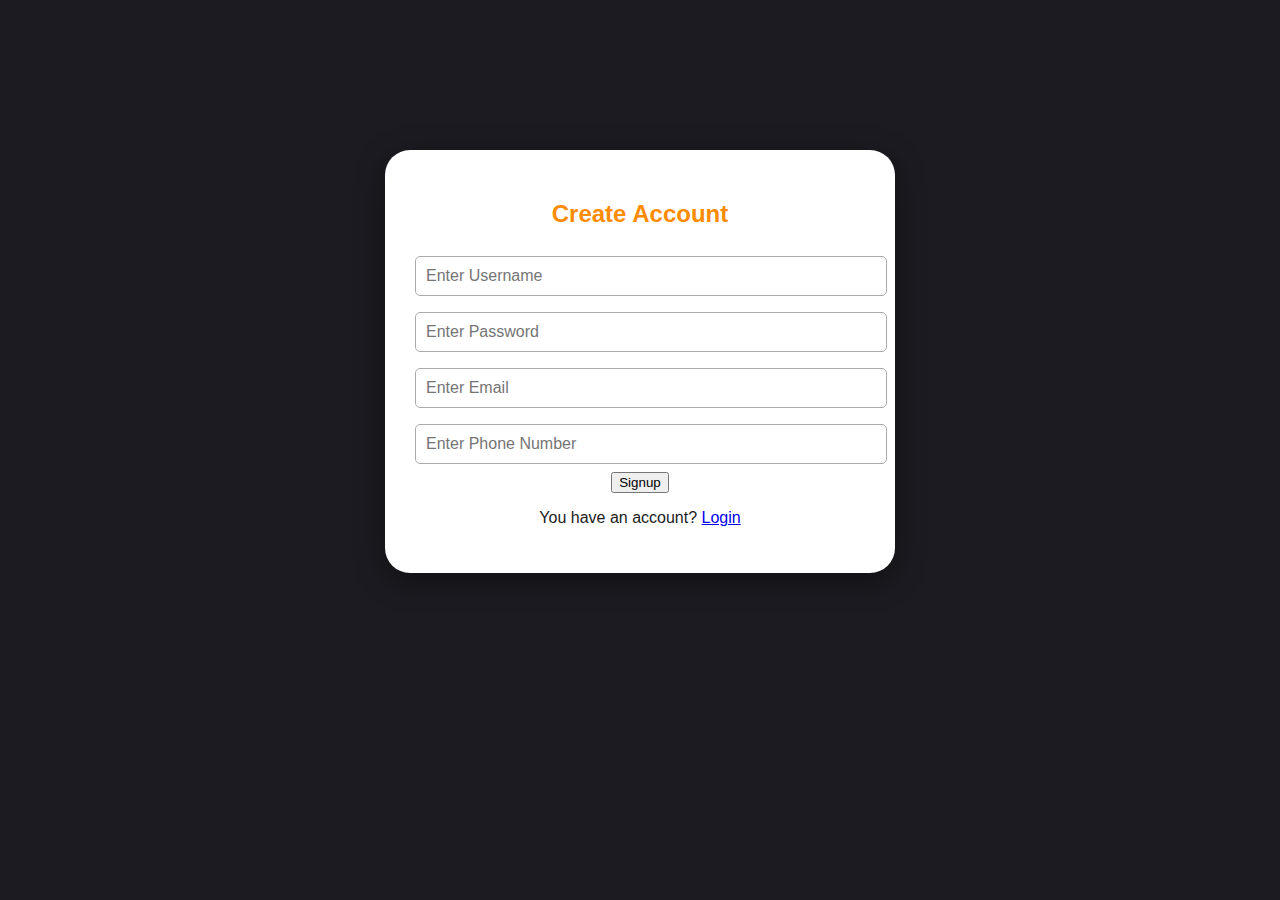
<file: dashboard.html>
<!DOCTYPE html>
<html lang="en">
<head>
  <meta charset="UTF-8">
  <meta name="viewport" content="width=device-width, initial-scale=1.0">
  <title>Dashboard</title>
  <!-- Bootstrap CSS -->
  <link href="https://cdn.jsdelivr.net/npm/bootstrap@5.3.8/dist/css/bootstrap.min.css" rel="stylesheet"
    integrity="sha384-sRIl4kxILFvY47J16cr9ZwB07vP4J8+LH7qKQnuqkuIAvNWLzeN8tE5YBujZqJLB" crossorigin="anonymous">
  <link rel="stylesheet" href="css/style signup.css">
  <!-- FontAwesome -->
  <link rel="stylesheet" href="https://cdnjs.cloudflare.com/ajax/libs/font-awesome/6.5.0/css/all.min.css">
</head>
<body>
  <nav class="navbar navbar-expand-lg navbar-dark bg-dark px-4">
    <h4 class="logo mb-0">Food <span>Lover 🍽️</span></h4>
    <button class="navbar-toggler" type="button" data-bs-toggle="collapse" data-bs-target="#mainNav">
      <span class="navbar-toggler-icon"></span>
    </button>
    <div class="collapse navbar-collapse" id="mainNav">
      <ul class="navbar-nav ms-auto align-items-center">
        <li><a href="index.html">Home</a></li>
        <li><a href="contact.html">Contact</a></li>
        <li><a href="checkout.html">Checkout</a></li>
        <!-- Dropdown -->
        <li class="nav-item dropdown">
          <a class="nav-link dropdown-toggle" href="#" id="navDropdown" role="button" data-bs-toggle="dropdown">Menu</a>
          <ul class="dropdown-menu dropdown-menu-dark">
            <li><a class="dropdown-item" href="cafe.html">Drinks & Desserts</a></li>
            <li><a class="dropdown-item" href="food.html">Food</a></li>
          </ul>
        </li>
        <!-- Search Box -->
        <li class="nav-item ms-3">
          <form class="d-flex" role="search">
            <input class="form-control me-2" type="search" placeholder="Search..." aria-label="Search">
            <button class="btn btn-outline-info" type="submit">
              <i class="fa-solid fa-magnifying-glass"></i>
            </button>
          </form>
        </li>
      </ul>
    </div>
  </nav>
  <!-- Dashboard Box -->
  <div class="dashboard-dark container mt-5 p-4 rounded-4">

  <h2 class="fw-bold mb-3">Welcome, <span id="userName"></span> 👋</h2>

  <div class="user-info mb-4">
          <p>Email: <span id="userEmail"></span></p>    
            <p >Phone: <span id="userPhone"></span></p>
  </div>
  <div class="row g-3 justify-content-center">
  <!-- Menu -->
  <div class="col-6 col-md-3">
    <a href="food.html" class="text-decoration-none text-light">
      <div class="dash-btn p-3 text-center rounded-3">
        <i class="fa-solid fa-utensils fa-xl mb-2"></i>
        <p class="m-0">Food</p>
      </div>
    </a>
  </div>
  <div class="col-6 col-md-3">
    <a href="cafe.html" class="text-decoration-none text-light">
      <div class="dash-btn p-3 text-center rounded-3">
      <i class="fa-solid fa-mug-hot"></i>
        <p class="m-0">Drinks</p>
      </div>
    </a>
  </div>
  <!-- My Order -->
  <div class="col-6 col-md-3">
    <a href="checkout.html" class="text-decoration-none text-light">
      <div class="dash-btn p-3 text-center rounded-3">
        <i class="fa-solid fa-cart-shopping fa-xl mb-2"></i>
        <p class="m-0"> Order</p>
      </div>
    </a>
  </div>
</div>
  <button class="btn btn-secondary mt-4 w-100" onclick="logout()">Logout</button>
</div>
  <!-- JS -->
    <script src="https://cdn.jsdelivr.net/npm/bootstrap@5.3.8/dist/js/bootstrap.bundle.min.js" integrity="sha384-FKyoEForCGlyvwx9Hj09JcYn3nv7wiPVlz7YYwJrWVcXK/BmnVDxM+D2scQbITxI" crossorigin="anonymous"></script>
   <script src="js/dashboard.js"></script>
</body>
</html>
</file>
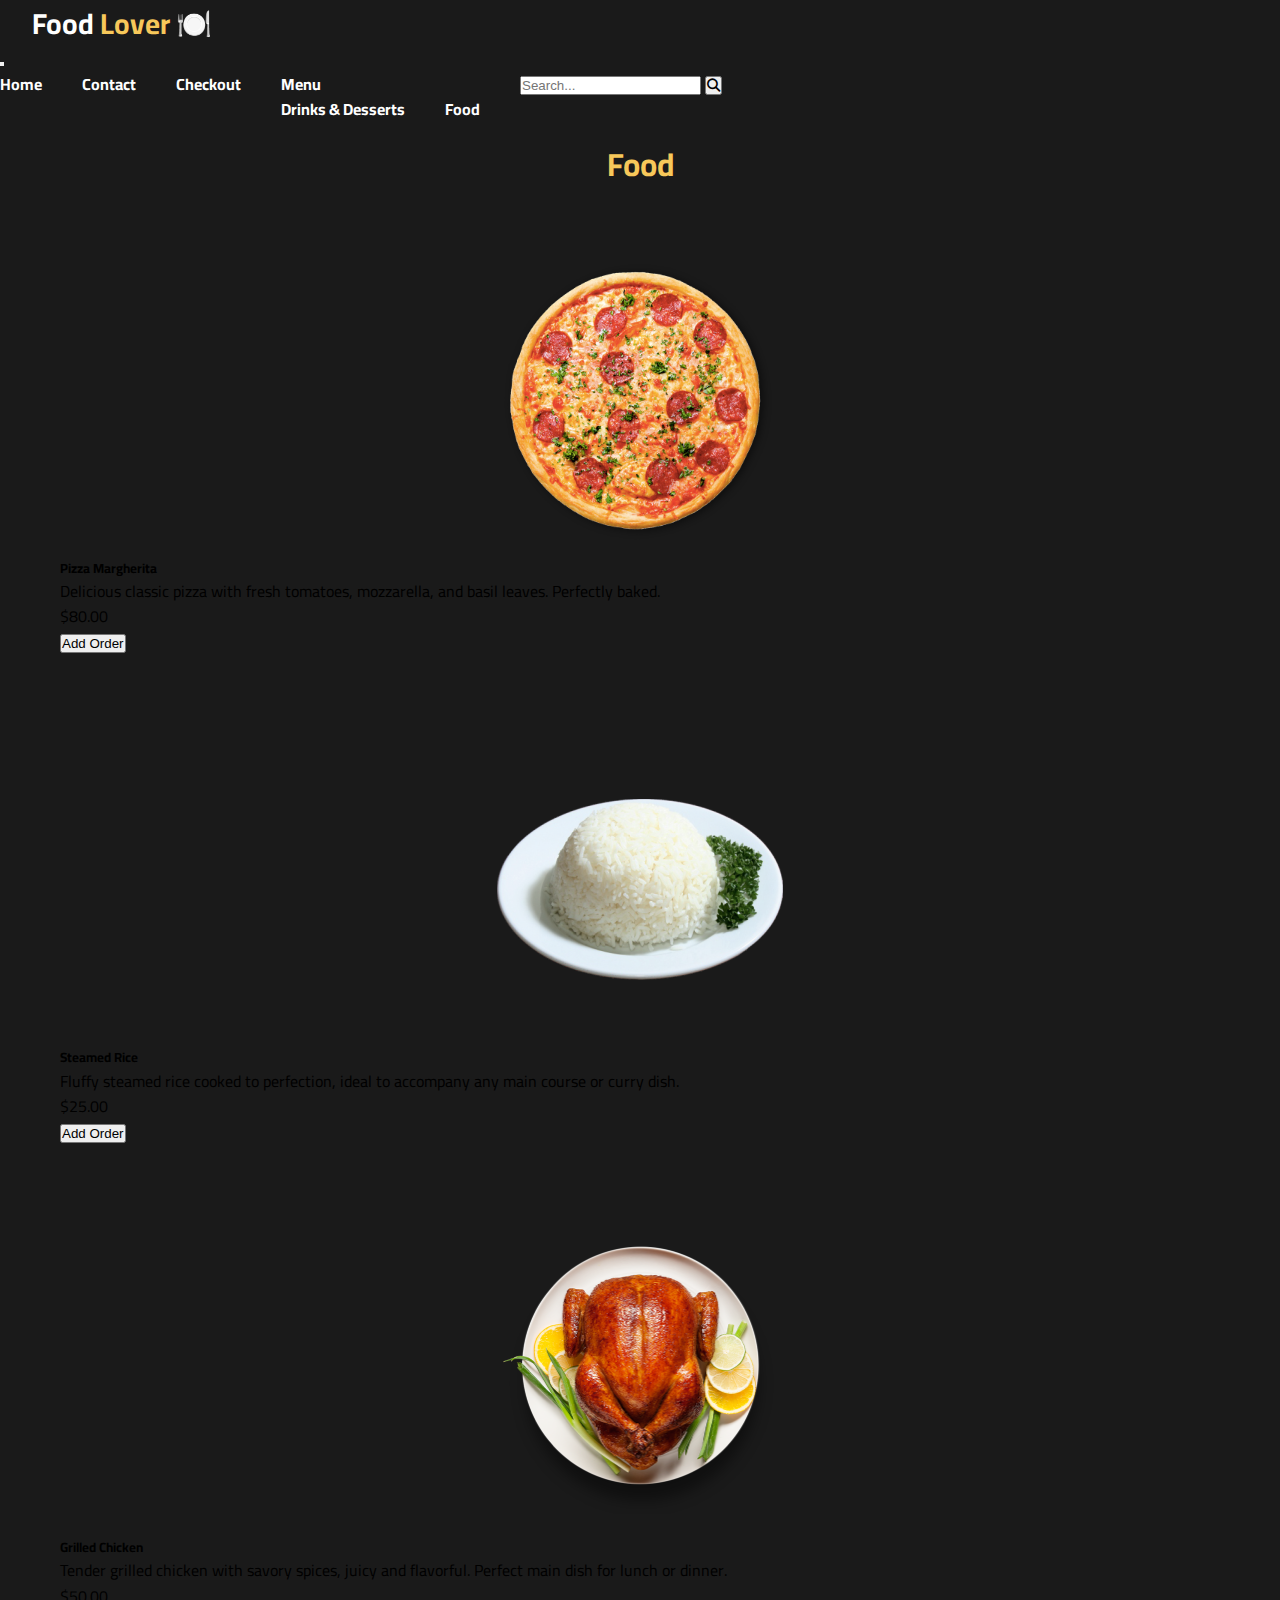
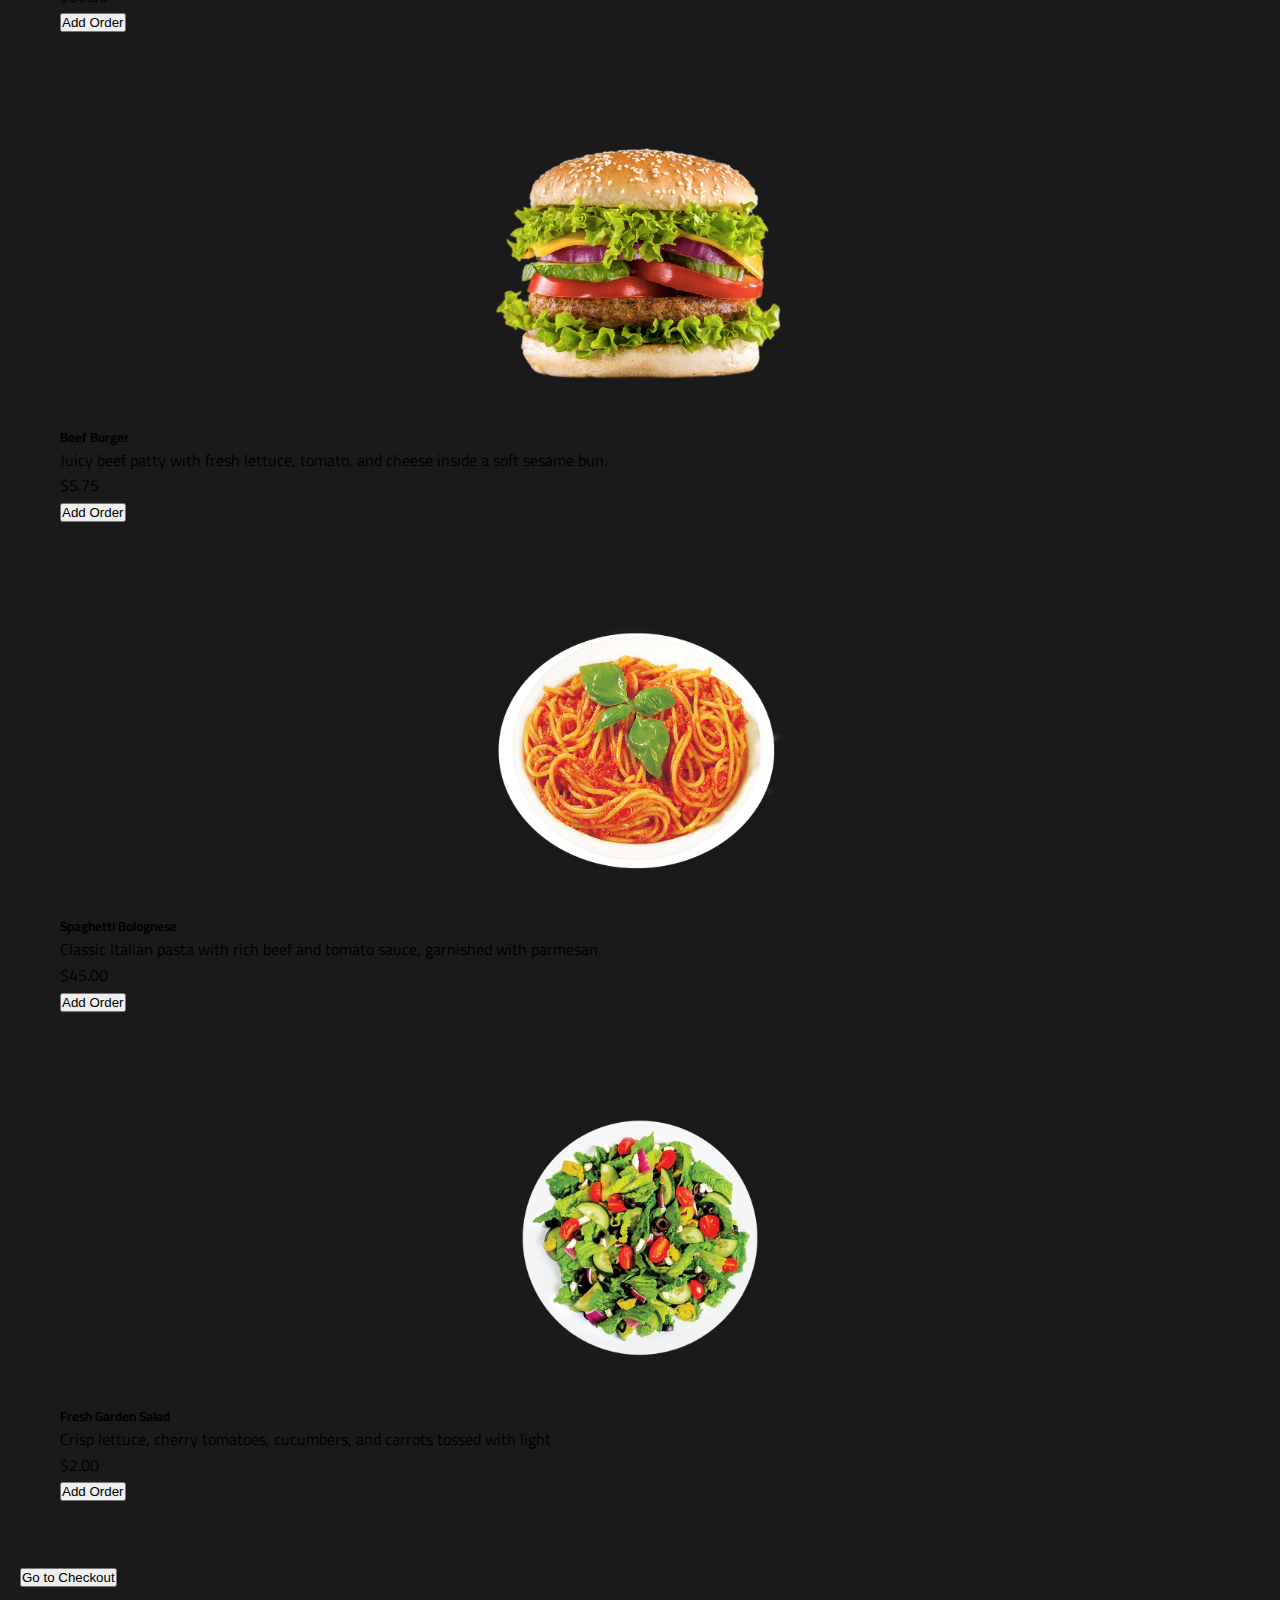
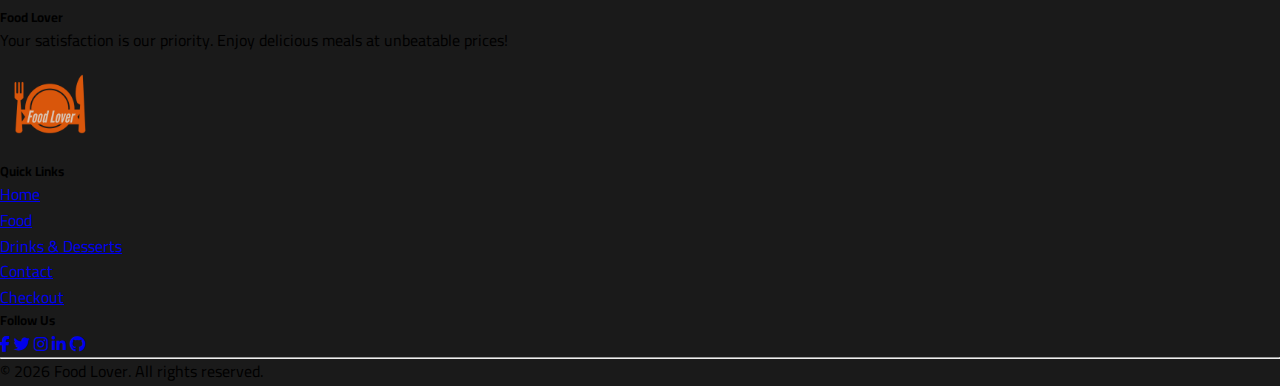
<file: food.html>
<!doctype html>
<html lang="en">
<head>
  <meta charset="utf-8">
  <meta name="viewport" content="width=device-width, initial-scale=1">
  <title>Food</title>
  <!-- مكتبه بوت استراب  -->
  <link href="https://cdn.jsdelivr.net/npm/bootstrap@5.3.8/dist/css/bootstrap.min.css" rel="stylesheet"
    integrity="sha384-sRIl4kxILFvY47J16cr9ZwB07vP4J8+LH7qKQnuqkuIAvNWLzeN8tE5YBujZqJLB" crossorigin="anonymous">
  <!-- مكتبه الايقونات فونت اوسم -->
  <link rel="stylesheet" href="https://cdnjs.cloudflare.com/ajax/libs/font-awesome/6.5.0/css/all.min.css">
  <!-- مكتبه الخطوط جوجل فونت  -->
  <link href="https://fonts.googleapis.com/css2?family=Cairo:wght@400;700&display=swap" rel="stylesheet">
  <link rel="stylesheet" href="css/food.css">
</head>
<body>
  <nav class="navbar navbar-expand-lg navbar-dark bg-dark px-4">
    <h4 class="logo mb-0">Food <span>Lover 🍽️</span></h4>
    <button class="navbar-toggler" type="button" data-bs-toggle="collapse" data-bs-target="#mainNav">
      <span class="navbar-toggler-icon"></span>
    </button>
    <div class="collapse navbar-collapse" id="mainNav">
      <ul class="navbar-nav ms-auto align-items-center">
        <li><a href="index.html">Home</a></li>
        <li><a href="contact.html">Contact</a></li>
        <li><a href="checkout.html">Checkout</a></li>
        <!-- Dropdown -->
        <li class="nav-item dropdown">
          <a class="nav-link dropdown-toggle" href="#" id="navDropdown" role="button" data-bs-toggle="dropdown">Menu</a>
          <ul class="dropdown-menu dropdown-menu-dark">
            <li><a class="dropdown-item" href="cafe.html">Drinks & Desserts</a></li>
            <li><a class="dropdown-item" href="food.html">Food</a></li>
          </ul>
        </li>
        <!-- Search Box -->
        <li class="nav-item ms-3">
          <form class="d-flex" role="search">
            <input class="form-control me-2" type="search" placeholder="Search..." aria-label="Search">
            <button class="btn btn-outline-info" type="submit">
              <i class="fa-solid fa-magnifying-glass"></i>
            </button>
          </form>
        </li>
      </ul>
    </div>
  </nav>
  <h1>Food</h1>
<div class="row row-cols-1 row-cols-md-3 g-4">
  <!-- Card 1 -->
  <div class="col">
    <div class="card h-100 d-flex flex-column">
      <img src="img/pizzea.png" class="card-img-top" alt="Pizza">
      <div class="card-body text-center d-flex flex-column">
        <h5 class="card-title">Pizza Margherita</h5>
        <p class="card-text">Delicious classic pizza with fresh tomatoes, mozzarella, and basil leaves. Perfectly baked.</p>
        <p class="card-text fw-bold">$80.00</p>
        <button class="btn btn-primary mt-auto" onclick="addToCart('Pizza Margherita', 80)">Add Order</button>
      </div>
    </div>
  </div>
  <!-- Card 2 -->
  <div class="col">
    <div class="card h-100 d-flex flex-column">
      <img src="img/rice.jpg" class="card-img-top" alt="Fried Rice">
      <div class="card-body text-center d-flex flex-column">
        <h5 class="card-title">Steamed Rice</h5>
        <p class="card-text">Fluffy steamed rice cooked to perfection, ideal to accompany any main course or curry dish.</p>
        <p class="card-text fw-bold">$25.00</p>
        <button class="btn btn-primary mt-auto" onclick="addToCart('Chicken Fried Rice', 6.0)">Add Order</button>
      </div>
    </div>
  </div>
  <!-- Card 3 -->
  <div class="col">
    <div class="card h-100 d-flex flex-column">
      <img src="img/cok.png" class="card-img-top" alt="Coke">
      <div class="card-body text-center d-flex flex-column">
        <h5 class="card-title">Grilled Chicken</h5>
        <p class="card-text">Tender grilled chicken with savory spices, juicy and flavorful. Perfect main dish for lunch or dinner.</p>
        <p class="card-text fw-bold">$50.00</p>
        <button class="btn btn-primary mt-auto" onclick="addToCart('Grilled Chicken', 50)">Add Order</button>
      </div>
    </div>
  </div>
  <!-- Card 4 -->
  <div class="col">
    <div class="card h-100 d-flex flex-column">
      <img src="img/burger.png" class="card-img-top" alt="Burger">
      <div class="card-body text-center d-flex flex-column">
        <h5 class="card-title">Beef Burger</h5>
        <p class="card-text">Juicy beef patty with fresh lettuce, tomato, and cheese inside a soft sesame bun.</p>
        <p class="card-text fw-bold">$5.75</p>
        <button class="btn btn-primary mt-auto" onclick="addToCart('Beef Burger', 5.75)">Add Order</button>
      </div>
    </div>
  </div>
  <!-- Card 5 -->
  <div class="col">
    <div class="card h-100 d-flex flex-column">
      <img src="img/Spaghetti.png" class="card-img-top" alt="Molten Cake">
      <div class="card-body text-center d-flex flex-column">
        <h5 class="card-title">Spaghetti Bolognese</h5>
        <p class="card-text">Classic Italian pasta with rich beef and tomato sauce, garnished with parmesan.</p>
        <p class="card-text fw-bold">$45.00</p>
        <button class="btn btn-primary mt-auto" onclick="addToCart('Spaghetti Bolognese', 45)">Add Order</button>
      </div>
    </div>
  </div>
  <!-- Card 6 -->
  <div class="col">
    <div class="card h-100 d-flex flex-column">
      <img src="img/Garden Salad.png" class="card-img-top" alt="Donut">
      <div class="card-body text-center d-flex flex-column">
        <h5 class="card-title">Fresh Garden Salad</h5>
        <p class="card-text">Crisp lettuce, cherry tomatoes, cucumbers, and carrots tossed with light</p>
        <p class="card-text fw-bold">$2.00</p>
        <button class="btn btn-primary mt-auto" onclick="addToCart('fresh Garden Salad', 2.0)">Add Order</button>
      </div>
    </div>
  </div>
</div>
  <div class="text-center mt-4">
    <button id="btn" class="btn btn-success btn-lg" onclick="goToPayment()">Go to Checkout</button>
  </div>
  <footer class="bg-dark text-white pt-4">
    <div class="container text-center text-md-start">
      <div class="row">
        <!-- About -->
        <div class="col-md-4 mb-4">
          <h5 class="text-uppercase">Food Lover</h5>
          <p>Your satisfaction is our priority. Enjoy delicious meals at unbeatable prices!</p>
          <img src="img/logo.png" alt="Food Lover Logo" style="width:100px;">
        </div>
        <!-- Links -->
        <div class="col-md-4 mb-4 footer">
          <h5 class="text-uppercase">Quick Links</h5>
          <ul class="list-unstyled">
            <li><a href="index.html" class="text-white text-decoration-none">Home</a></li>
            <li><a href="food.html" class="text-white text-decoration-none">Food</a></li>
            <li><a href="cafe.html" class="text-white text-decoration-none">Drinks & Desserts</a></li>
            <li><a href="contact.html" class="text-white text-decoration-none">Contact</a></li>
            <li><a href="checkout.html" class="text-white text-decoration-none">Checkout</a></li>
          </ul>
        </div>
        <!-- Social -->
        <div class="col-md-4 mb-4">
          <h5 class="text-uppercase">Follow Us</h5>
          <a href="#" class="text-white me-3"><i class="fa-brands fa-facebook-f"></i></a>
          <a href="#" class="text-white me-3"><i class="fa-brands fa-twitter"></i></a>
          <a href="#" class="text-white me-3"><i class="fa-brands fa-instagram"></i></a>
          <a href="#" class="text-white me-3"><i class="fa-brands fa-linkedin-in"></i></a>
          <a href="#" class="text-white"><i class="fa-brands fa-github"></i></a>
        </div>
      </div>
    </div>
    <hr>
    <div class="text-center p-3">
      &copy; 2026 Food Lover. All rights reserved.
    </div>
  </footer>
  <script src="https://cdn.jsdelivr.net/npm/bootstrap@5.3.8/dist/js/bootstrap.bundle.min.js" integrity="sha384-FKyoEForCGlyvwx9Hj09JcYn3nv7wiPVlz7YYwJrWVcXK/BmnVDxM+D2scQbITxI" crossorigin="anonymous"></script>


  <script src="js/menu.js"></script>
</body>

</html>
</file>
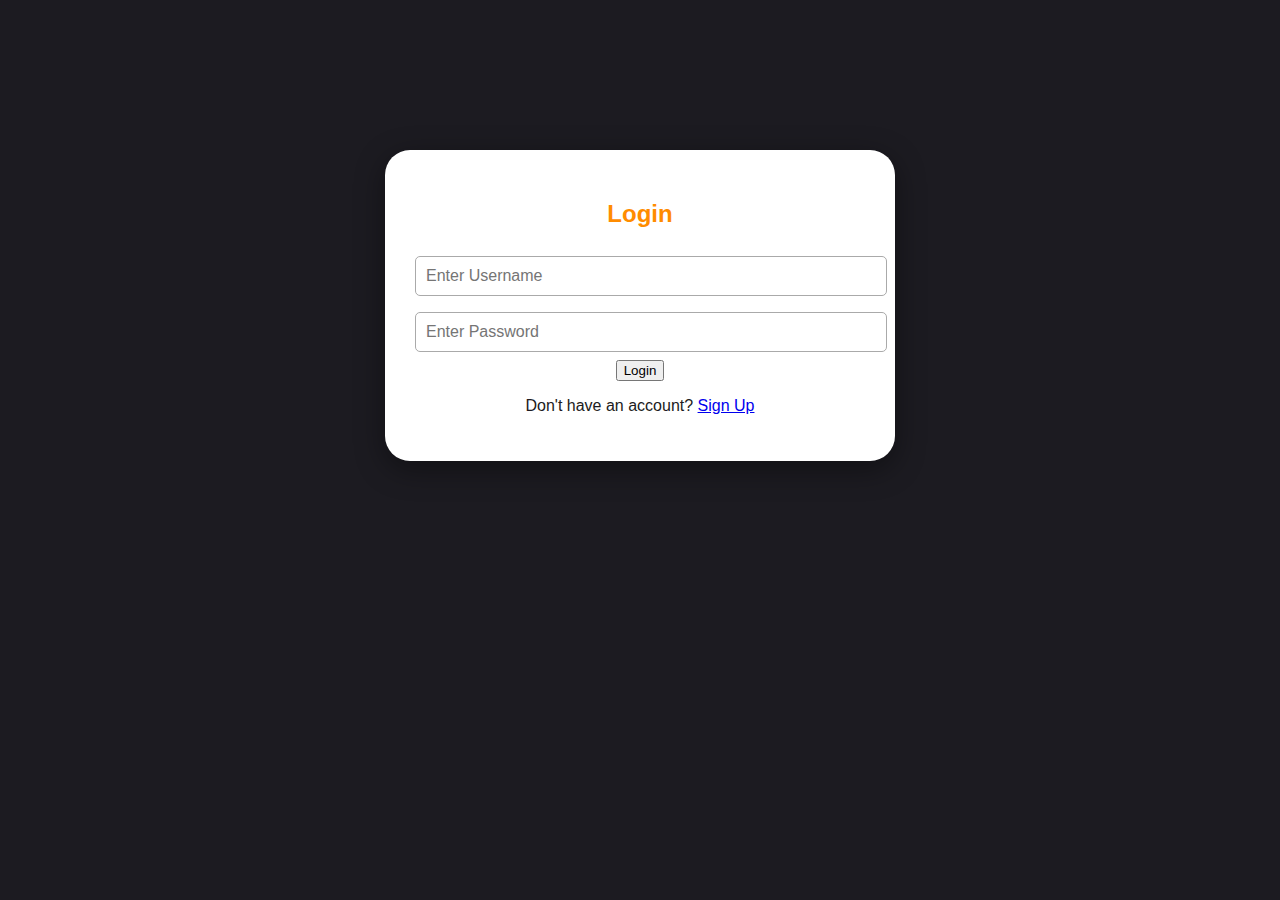
<file: login.html>
<!DOCTYPE html>
<html lang="en">
<head>
  <meta charset="UTF-8" />
  <meta name="viewport" content="width=device-width, initial-scale=1.0" />
  <title>Login</title>
  <!-- Bootstrap CSS -->
  <link href="https://cdn.jsdelivr.net/npm/bootstrap@5.3.8/dist/css/bootstrap.min.css" rel="stylesheet"
    integrity="sha384-sRIl4kxILFvY47J16cr9ZwB07vP4J8+LH7qKQnuqkuIAvNWLzeN8tE5YBujZqJLB" crossorigin="anonymous">
  <link rel="stylesheet" href="css/style signup.css">
</head>
<body>
  <div class="container">
    <h2>Login</h2>
    <form id="loginForm">
      <input type="text" id="loginUser" placeholder="Enter Username" required />
      <input type="password" id="loginPass" placeholder="Enter Password" required />
      <button type="submit" class="btn btn-primary w-100">Login</button>
    </form>
    <p class="mt-2">Don't have an account? <a href="signup.html">Sign Up</a></p>
  </div>
  <!-- Bootstrap JS -->
    <script src="https://cdn.jsdelivr.net/npm/bootstrap@5.3.8/dist/js/bootstrap.bundle.min.js" 
    integrity="sha384-FKyoEForCGlyvwx9Hj09JcYn3nv7wiPVlz7YYwJrWVcXK/BmnVDxM+D2scQbITxI" crossorigin="anonymous"></script>
  <!-- Script for login -->
  <script src="js/login.js"></script>
  </script>
</body>
</html>
</file>
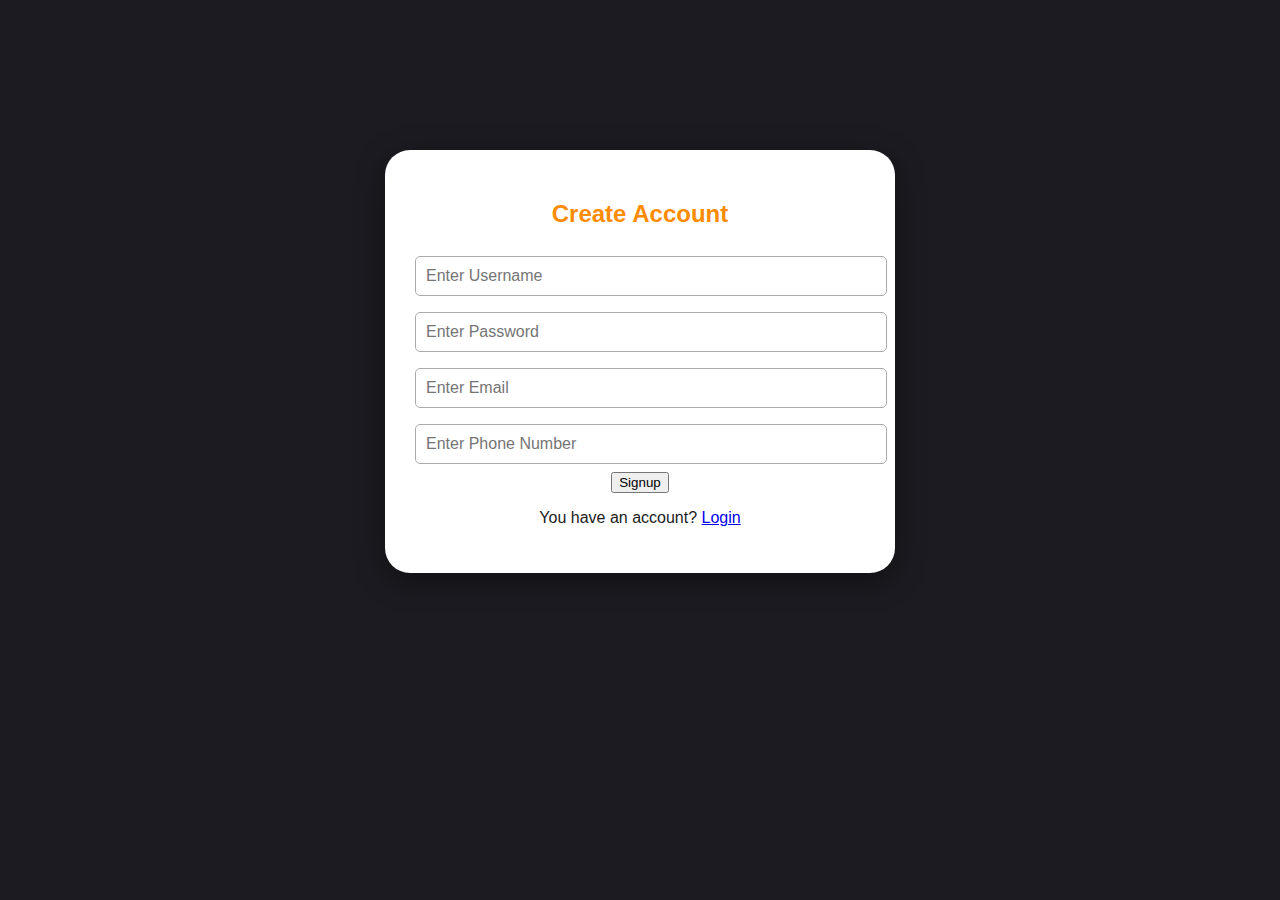
<file: signup.html>
<!DOCTYPE html>
<html lang="en">
<head>
  <meta charset="UTF-8" />
  <meta name="viewport" content="width=device-width, initial-scale=1.0" />
  <title>Create Account</title>
  <!-- Bootstrap CSS -->
  <link href="https://cdn.jsdelivr.net/npm/bootstrap@5.3.8/dist/css/bootstrap.min.css" rel="stylesheet"
    integrity="sha384-sRIl4kxILFvY47J16cr9ZwB07vP4J8+LH7qKQnuqkuIAvNWLzeN8tE5YBujZqJLB" crossorigin="anonymous">
  <link rel="stylesheet" href="css/style signup.css">
  <!-- CSS مخصص -->
</head>
<body>
  <div class="container">
    <h2>Create Account</h2>
    <form onsubmit="createUser(event)">
      <input type="text" id="newUser" placeholder="Enter Username" required />
      <input type="password" id="newPass" placeholder="Enter Password" required />
      <input type="email" id="newEmail" placeholder="Enter Email" required />
      <input type="tel" id="newPhone" placeholder="Enter Phone Number" required />
      <button type="submit" class="btn btn-primary w-100">Signup</button>
    <p class="mt-2">You have an account? <a href="login.html">Login </a></p>
    </form>
  </div>
    <script src="https://cdn.jsdelivr.net/npm/bootstrap@5.3.8/dist/js/bootstrap.bundle.min.js" integrity="sha384-FKyoEForCGlyvwx9Hj09JcYn3nv7wiPVlz7YYwJrWVcXK/BmnVDxM+D2scQbITxI" crossorigin="anonymous"></script>
   <script src="js/signup.js"></script>
</body>
</html>
</file>
<file: styles.css>
* {
  margin: 0;
  padding: 0;
  box-sizing: border-box;
}
body {
  font-family: "Cairo", sans-serif;
  background-color: #f4f4f4;
  color: #333;
  line-height: 1.6;  
}
.logo {
  text-decoration: none;
  color: #ffffff;
  margin-left: 2rem;
  font-size: 1.8rem;
  font-weight: bold;
}
.logo span {
  color:#F7C85A;
}
nav ul {
  list-style: none;
  display: flex;
  gap: 40px;
}
nav a {
  color: #fff;
  text-decoration: none;
  font-weight: bold;
  transition: all 0.3s ease;
}
nav a:hover {
  color: #F7C85A;
}
.Home {
  height: 100vh;
  position: relative;
  background: url("./img/pexels-robinstickel-70497.jpg") no-repeat center center;
  background-size: cover;
  display: flex;
  justify-content: center;
  align-items: center;
  text-align: center;
  color: rgb(255, 255, 255);
 }

.Home h1 {
  font-size: 3rem;
  font-weight: 700;
  margin-bottom: 20px;
}

.Home p {
  font-size: 1.2rem;
  margin-bottom: 30px;
}

.profile {
  position: absolute;
  top: 20px;
  right: 20px;
}

.profile i {
  font-size: 50px;
  color: #ffffff;
  cursor: pointer;
}

.profile i:hover {
  color: #000000;
}
#offers {
  height: 80vh;
  background: url("img/offer-background.jpg") center center/cover fixed;
  display: flex;
  justify-content: center;
}

.offer-box img {
  width: 200px;
}

#offers h2 {
  color: #F7C85A;
  text-align: center;
  margin-top: 25px;
}

#offers .title p {
  color: #fff;
  font-weight: 500;
  text-align: center;
}

#offers .offers-items {
  display: flex;
  justify-content: space-around;
  align-items: center;
  text-align: center;
}

#offers .offers-items img {
  width: 200px;
}

#offers .offers-items h3 {
  font-size: 25px;
  color: #fff;
  margin: 15px 0;
}

#offers .offers-items p {
  color: #fff;
  font-size: 14px;
  padding: 0 20px;
  font-weight: 300;
  margin-bottom: 15px;
}

#offers .offers-items span {
  font-weight: 600;
  font-size: 18px;
  margin-left: 5px;
}

/* Offers Section end */
/* Menu Section Start */
#Product {
  padding: 60px;
 background-color: #464646;
  text-align: center;
}
.card-img-top {
  width: 100%;
  height: 400px;     
  object-fit: contain;  
}
.card{
  background-color: #fff;
  border-radius: 30px;
  box-shadow: 0 4px 8px rgba(0, 0, 0, 0.1);
  transition: transform 0.3s;
}
.card:hover {
  transform: translateY(-10px);
}
</file>
<file: css/cafe.css>
* {
  margin: 0;
  padding: 0;
  box-sizing: border-box;
}
body {
  font-family: "Cairo", sans-serif;
  background-color: #1a1a1a;
  color: #ffffff;
  line-height: 1.6;
}
.logo {
  text-decoration: none;
  color: #ffffff;
  margin-left: 2rem;
  font-size: 1.8rem;
  font-weight: bold
}
.logo span {
  color: #F7C85A;
}
nav .logo img {
  height: 50px;
}
nav ul {
  list-style: none;
  display: flex;
  gap: 40px;
}
nav a {
  color: #fff;
  text-decoration: none;
  font-weight: bold;
  transition: all 0.3s ease; 
}
nav a:hover {
  color: #ffcc00;
  text-decoration: underline;
}
h1{
    text-align: center;
    margin-top: 1rem;
    color: #F7C85A;
}

#btn {
    margin: 20px ;
}
.card-img-top {
  width: 100%;
  height: 300px;
  object-fit: contain;
}

.card {
  border-radius: 30px;
  transition: transform 0.3s ease;
  padding: 30px;
  margin: 20px ;
}
.card:hover {
  transform: translateY(-10px);
}
.card-body {
  padding-bottom: 0; 
  margin-bottom: -1rem;
  padding: 10px;
}
.card-body p {
  margin-bottom: 0px; 
}
</file>
<file: css/payment.css>
* {
  margin: 0;
  padding: 0;
  box-sizing: border-box;
}

body {
  font-family: "Cairo", sans-serif;
  background-color: #333;
  color: #fff;
  line-height: 1.6;
}

.logo {
  text-decoration: none;
  color: #ffffff;
  margin-left: 2rem;
  font-size: 1.8rem;
  font-weight: bold
}

.logo span {
  color: #F7C85A;
}

nav ul {
  list-style: none;
  display: flex;
  gap: 40px;
}

nav a {
  color: #fff;
  text-decoration: none;
  font-weight: bold;
  transition: all 0.3s ease;
}
nav a:hover {
  color: #ffcc00;
  text-decoration: underline;
}

.checkout-container {
  max-width: 900px;
  margin: 40px auto;
  color: #000000;
  background-color: #fff2f2;
  padding: 30px;
  border-radius: 12px;
  box-shadow: 0 0 15px rgba(0, 0, 0, 0.2);
}

.cart-item {
  display: flex;
  justify-content: space-between;
  align-items: center;
  margin-bottom: 10px;
  padding-bottom: 10px;
  border-bottom: 1px solid #000000;
}

.cart-item input {
  width: 60px;
}

.remove-btn {
  padding: 2px 6px;
  font-size: 20px;
}

.total {
  font-weight: bold;
  font-size: 20px;
  margin-top: 20px;
}

.payment-extra {
  margin-top: 15px;
  display: none;
}
</file>
<file: css/contact.css>
* {
  margin: 0;
  padding: 0;
  box-sizing: border-box;
}
body {
  font-family: "Cairo", sans-serif;
  line-height: 1.6;
}
.logo {
  text-decoration: none;
  color: #ffffff;
  margin-left: 2rem;
  font-size: 1.8rem;
  font-weight: bold
}
.logo span {
  color:#F7C85A;
}
nav ul {
  list-style: none;
  display: flex;
  gap: 40px;
}
nav a {
  color: #fff;
  text-decoration: none;
  font-weight: bold;
  transition: all 0.3s ease;
}
nav a:hover {
  color: #ffcc00;
  text-decoration: underline;
}
body {
  font-family: 'Cairo', sans-serif;
 background-color:#333;
  color: #fff;
}

.contact-box {
 color: #000000;
 background-color:#fff2f2;  
 border-radius: 15px;
  padding: 25px;
  box-shadow: 0 4px 20px rgba(0,0,0,0.4);
}

.contact-info i {
  color: #0dcaf0;
  margin-left: 8px;
}

.logo-placeholder {
  width: 120px;
  height: 120px;
  border: 2px dashed #888;
  border-radius: 10px;
  display: flex;
  justify-content: center;
  align-items: center;
  margin-bottom: 15px;
  font-size: 14px;
  color: #bbb;
}
.btn-whatsapp {
  background: #25D366;
  color: white;
  border-radius: 10px;
  padding: 10px;
  font-weight: bold;
}
.btn-whatsapp:hover {
  background: #161616;
  color: #fff;
}
</file>
<file: css/style signup.css>
body {
    font-family: 'Arial', sans-serif;
    background-color: #1C1B21; /* داكن للخلفية */
    color: #f5f5f5;
    margin: 0;
}
.logo {
  text-decoration: none;
  color: #ffffff;
  margin-left: 2rem;
  font-size: 1.8rem;
  font-weight: bold;
}
.logo span {
  color:#F7C85A;
}
nav ul {
  list-style: none;
  display: flex;
  gap: 40px;
}
nav a {
  color: #fff;
  text-decoration: none;
  font-weight: bold;
  transition: all 0.3s ease;
}
nav a:hover {
  color: #F7C85A;
  text-decoration: underline;
}
.container {
    background-color: #ffffff; /* سيكا فاتح */
    padding: 30px;
    border-radius: 25px;
    text-align: center;
    width: 450px;
    align-items: center;
    margin: 150px auto;
    box-shadow: 0 8px 30px rgba(0,0,0,0.4);
    color: #1C1B21;
}
p {
    color: #1C1B21;
    font-size: 16px;
}

h1, h2, h5 {
    margin-bottom: 20px;
    color: #FF8C00; /* برتقالي */
}

.dash-box p {
    margin: 5px 0;
    color: #1C1B21;
    font-size: 16px;
}

input {
    width: 100%;
    padding: 10px;
    margin: 8px 0;
    border: 1px solid #AAA;
    border-radius: 5px;
    font-size: 16px;
    background-color: #FFFFFF; /* صندوق الإدخال فاتح */
    color: #1C1B21;
}

.dash-btn {
    background-color: #FF8C00;
    color: #FFFFFF;
    border-radius: 25px;
    font-size: 16px;
    transition: all 0.3s ease;
    padding: 15px;
    font-weight: bold;
}

.dash-btn:hover {
    background-color: #FFD700;
    color: #1C1B21;
}

.dash-btn p {
    color: #FFFFFF;
}
</file>
<file: css/food.css>
* {
  margin: 0;
  padding: 0;
  box-sizing: border-box;
}
body {
  font-family: "Cairo", sans-serif;
  background-color: #1a1a1a;
  /* color: #000000;
    background: linear-gradient(135deg, #e0f7fa, #e1f5fe); */
  min-height: 100vh;
  width: 100%;
  line-height: 1.6;
}
.logo {
  text-decoration: none;
  color: #ffffff;
  margin-left: 2rem;
  font-size: 1.8rem;
  font-weight: bold
}
.logo span {
  color: #F7C85A;
}
nav .logo img {
  height: 50px;
}
nav ul {
  list-style: none;
  display: flex;
  gap: 40px;
}
nav a {
  color: #fff;
  text-decoration: none;
  font-weight: bold;
  transition: all 0.3s ease; 
}
nav a:hover {
  color: #ffcc00;
  text-decoration: underline;
}
h1{
    text-align: center;
    margin-top: 1rem;
    color: #F7C85A;
}

#btn {
    margin: 20px ;
}
.card-img-top {
  width: 100%;
  height: 300px;
  object-fit: contain;
}

.card {
  border-radius: 30px;
  transition: transform 0.3s ease;
  padding: 30px;
  margin: 20px ;
 ;
}
.card:hover {
  transform: translateY(-10px);
}
.card-body {
  padding-bottom: 0; 
  margin-bottom: -1rem;
  padding: 10px;
}

.card-body p {
  margin-bottom: 0px; 
}
</file>
